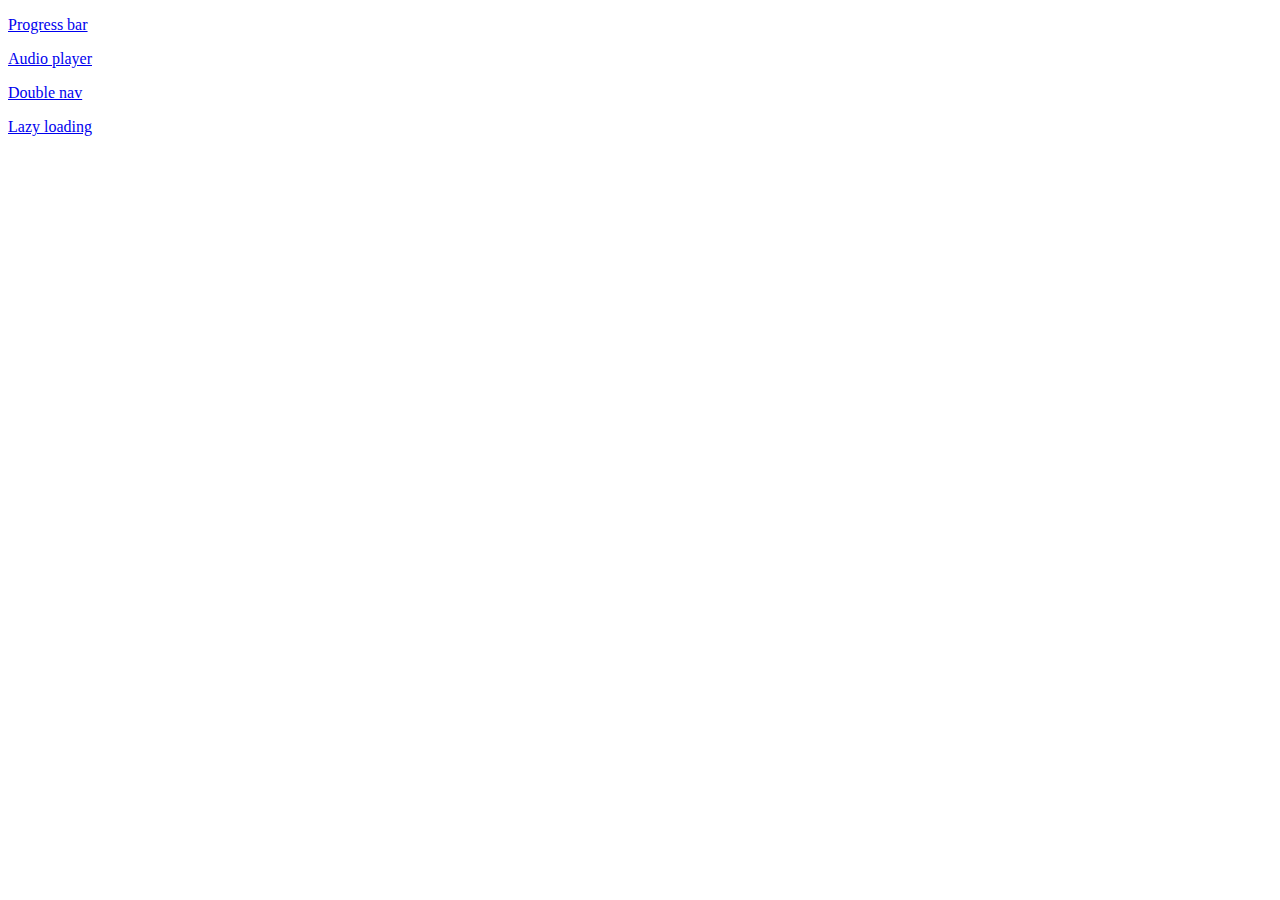
<file: index.html>
<!DOCTYPE html>
<html lang="en">
<head>
  <meta charset="UTF-8">
  <meta http-equiv="X-UA-Compatible" content="IE=edge">
  <meta name="viewport" content="width=device-width, initial-scale=1.0">
  <title>Document</title>
  <style>

    a {
      margin-top: 1rem;
      display: block;
    }

  </style>
</head>
<body>

  <a href="./progress-bar/index.html">Progress bar</a>
  <a href="./audio-player/index.html">Audio player</a>  
  <a href="./double-nav/index.html">Double nav</a>  
  <a href="./lazy-load/index.html">Lazy loading</a>  
</body>
</html>
</file>
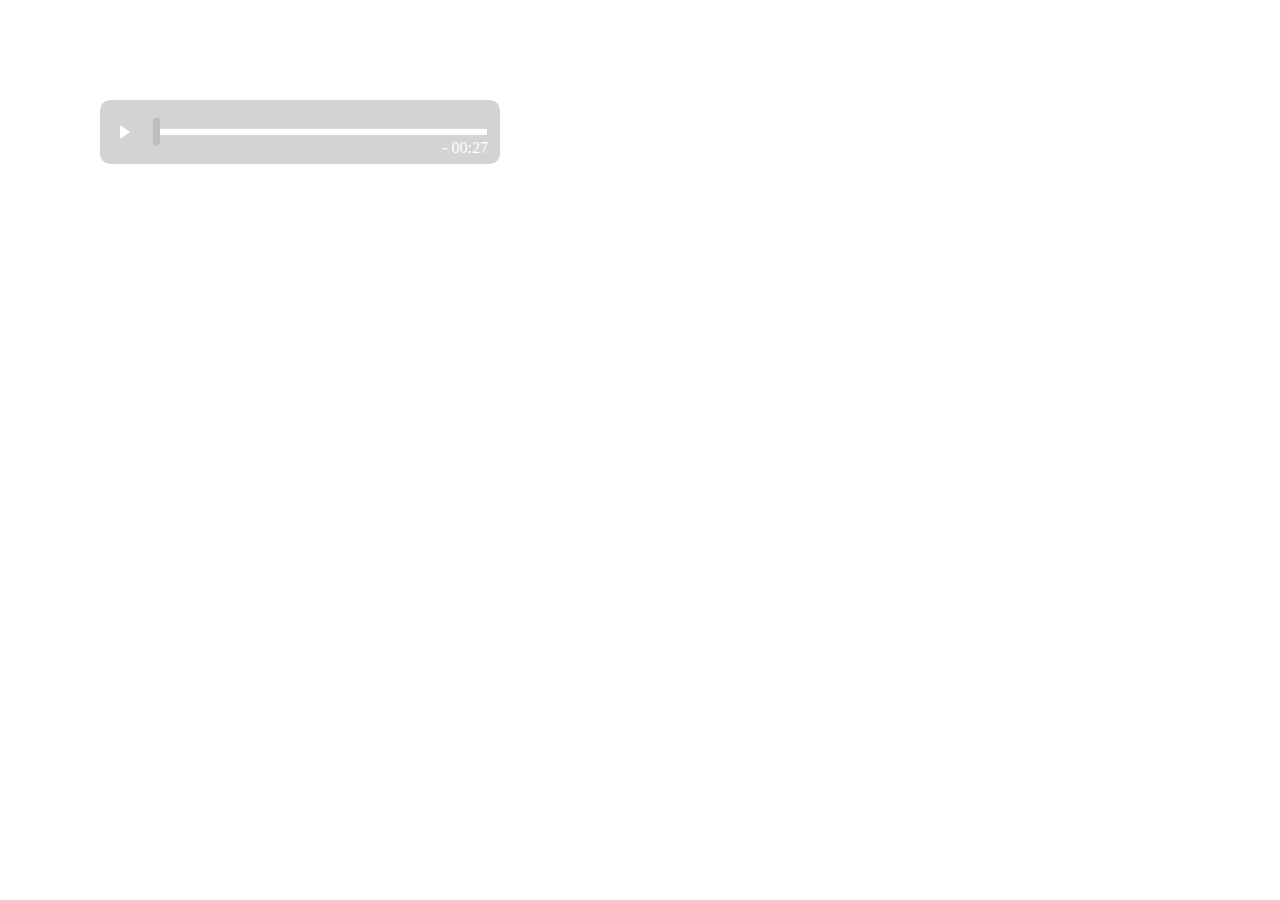
<file: audio-player/index.html>
<!DOCTYPE html>
<html lang="en">
<head>
  <meta charset="UTF-8">
  <meta http-equiv="X-UA-Compatible" content="IE=edge">
  <meta name="viewport" content="width=device-width, initial-scale=1.0">
  <title>Audio player</title>
  <link rel="stylesheet" href="./audio-palyer.css">
</head>
<body>

  <section class="audio">
    <audio controls>
        <source src="./sample.mp3"  type="audio/mp3">
    </audio>
    <div class="audio-player" data-url="./sample.mp3">
        <div class="timeline">
            <div class="progress"></div>
        </div>
        <div class="controls">
            <div class="play-container">
                <div class="toggle-play play">
                </div>
            </div>
            <div class="time">
                <span>-</span><div class="current"></div>
            </div>
        </div>
    </div>
  </section>

  <script src="./audio-player.js"></script>
</body>
</html>
</file>
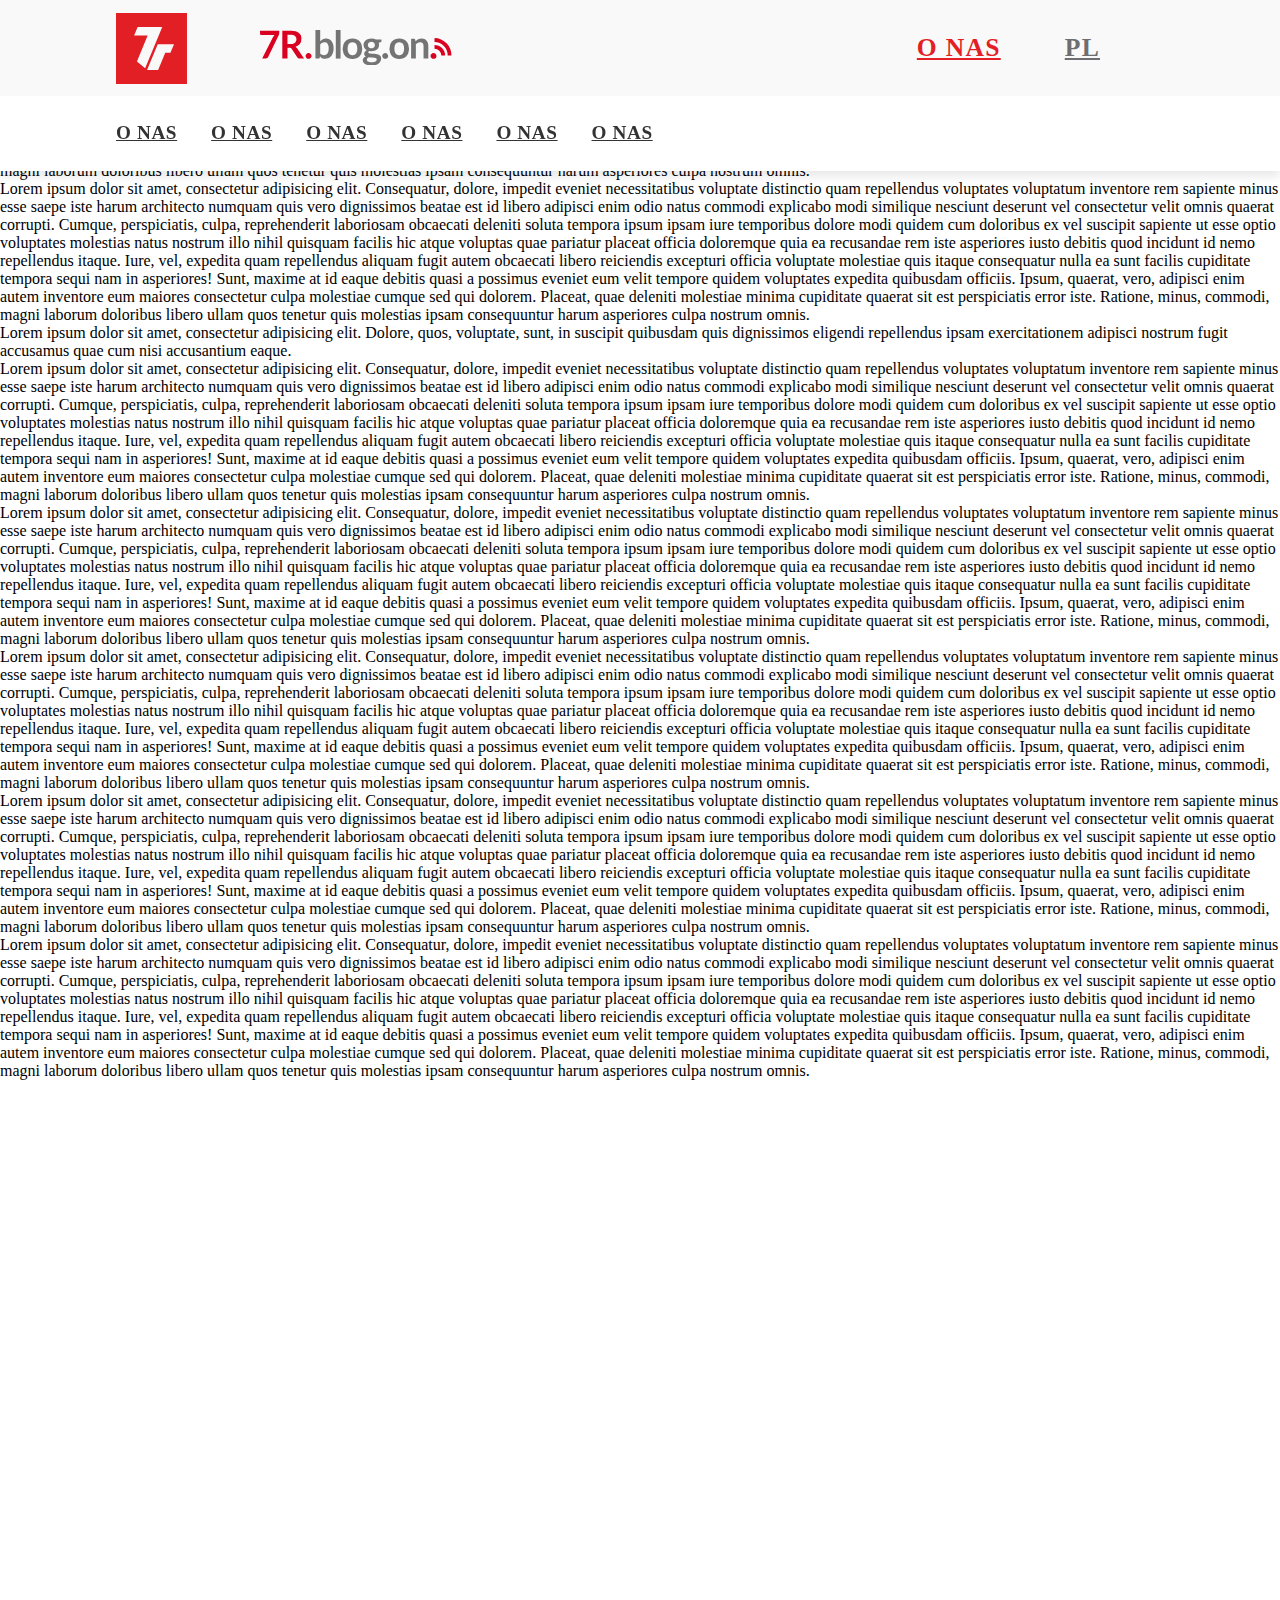
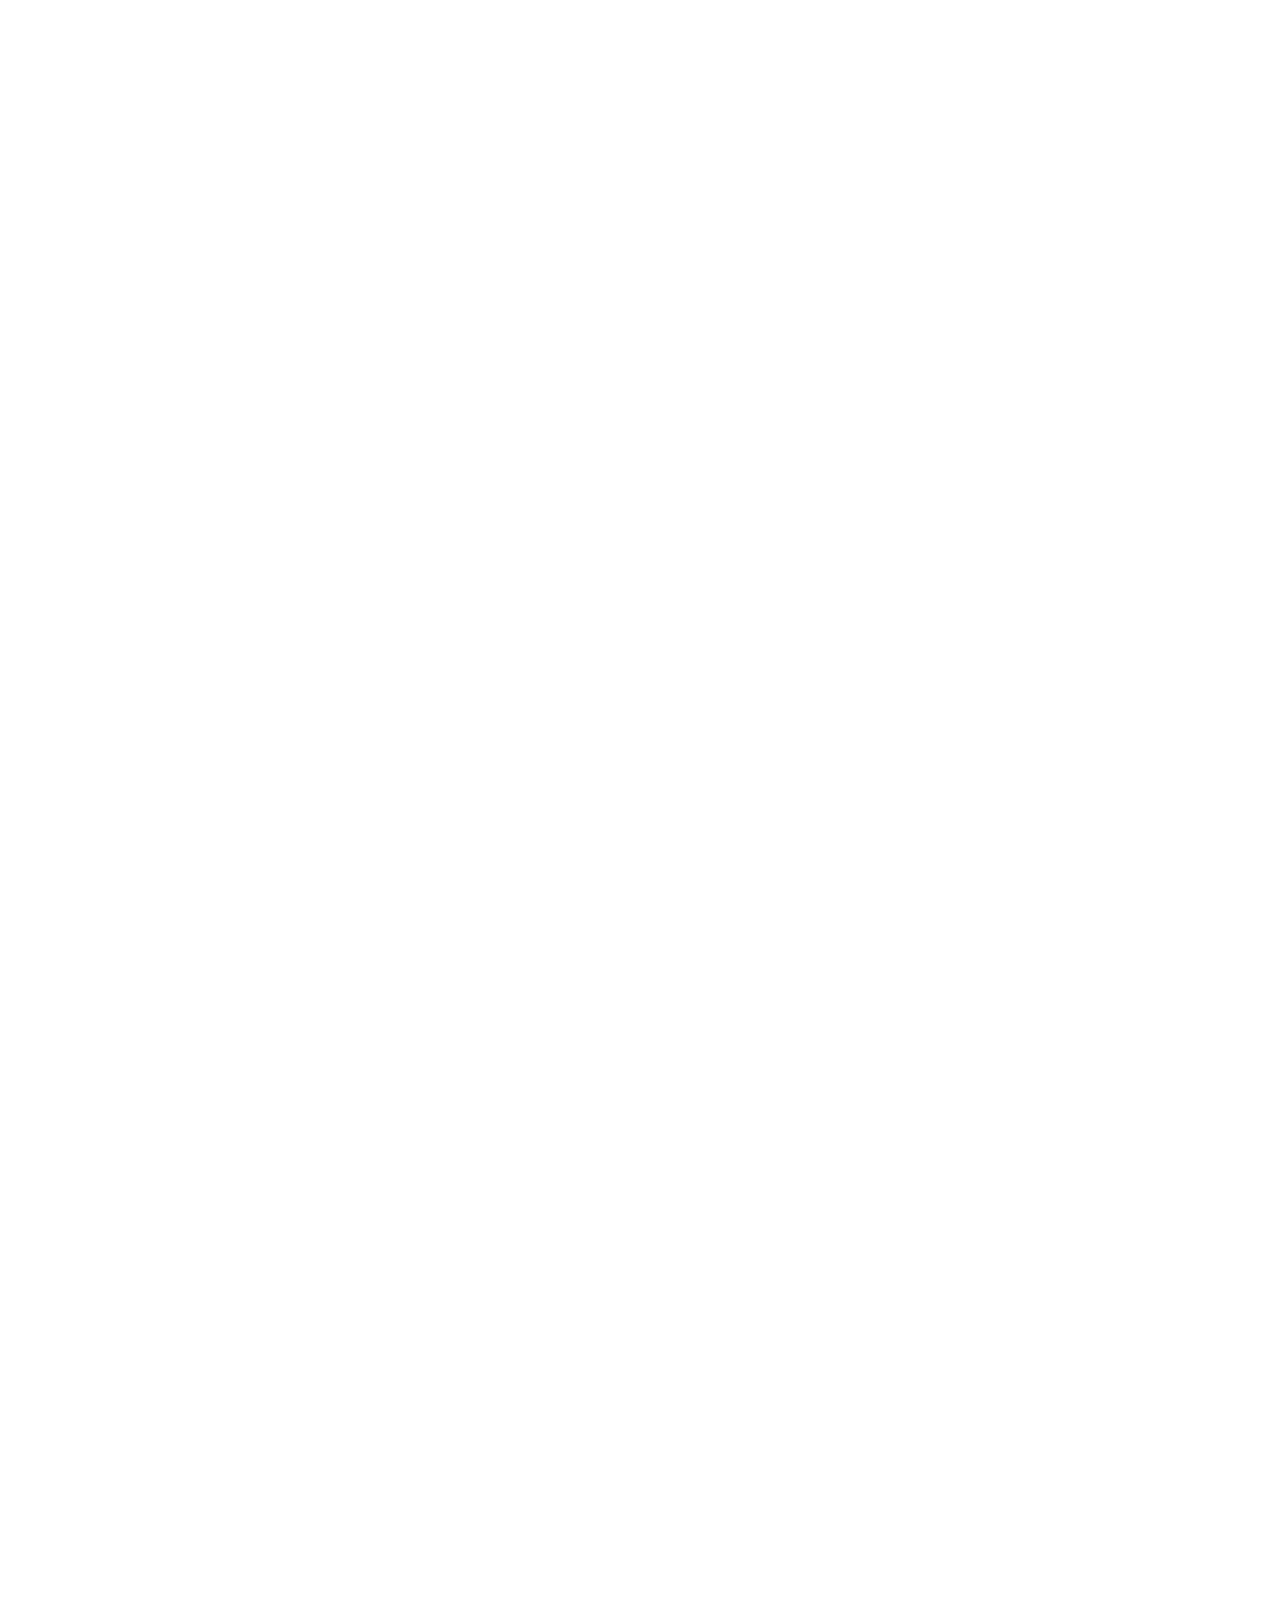
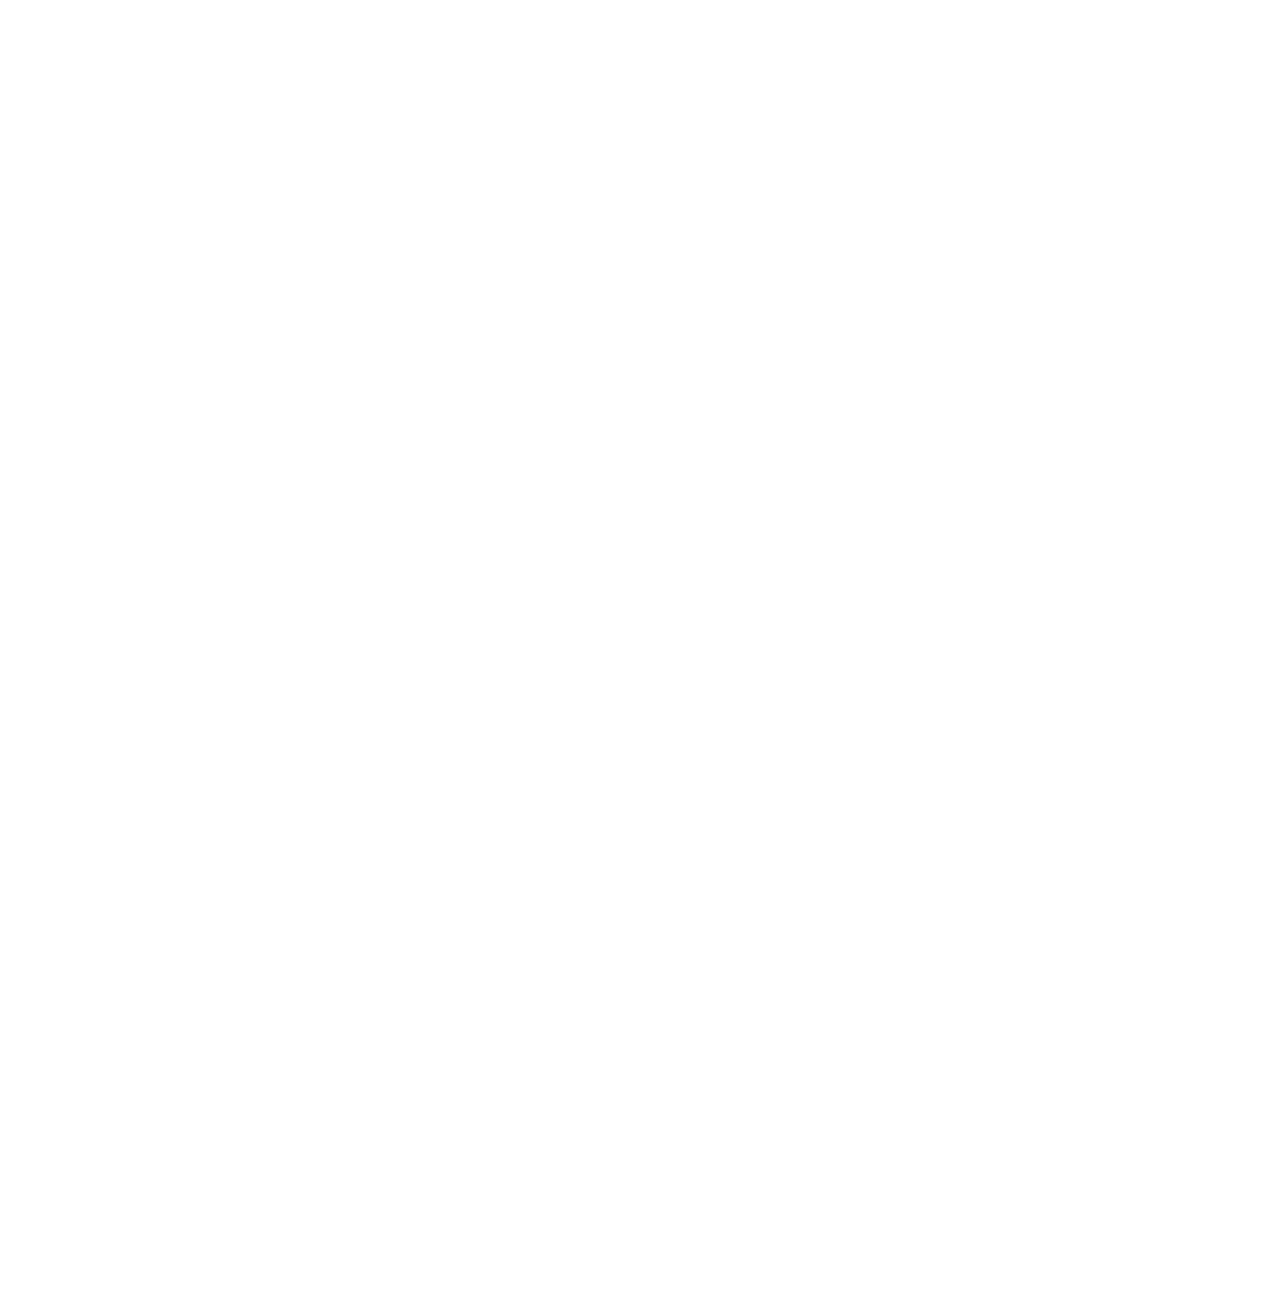
<file: double-nav/index.html>
<!doctype html>
<html lang="en" class="no-js">
<head>
	<meta charset="UTF-8">
	<meta name="viewport" content="width=device-width, initial-scale=1">

	<link href="https://fonts.googleapis.com/css?family=David+Libre|Hind:400,700" rel="stylesheet">

	<link rel="stylesheet" href="./header.css">
	
	<title>Double nav</title>
</head>
<body>
	<header class="header">
    <div class="container">
        <div class="header__content">
						<a href="/" class="header__logo">
								<svg xmlns="http://www.w3.org/2000/svg" width="70.999" height="71" viewBox="0 0 70.999 71">
										<defs>
												<style>.alogo {
																fill: #e31f26;
														}</style>
										</defs>
										<path class="alogo"
													d="M71,71H0V0H71V71ZM41.741,31.138,31.068,56.985H42.135l7.123-17.216h5.174l3.573-8.631ZM21.671,13.922,18.1,22.53h13.55l-10.7,25.848,8.19,6.984,17.123-41.44Z"/>
								</svg>
						</a>
						<a href="/" class="header__logo--blog">
								<svg xmlns="http://www.w3.org/2000/svg" width="191.516" height="35.546" viewBox="0 0 191.516 35.546">
										<g id="Group_6278" data-name="Group 6278" transform="translate(-508.5 -9048.5)">
												<g id="Group_5605" data-name="Group 5605" transform="translate(508.5 9048.5)">
												<g id="Group_5604" data-name="Group 5604" transform="translate(0 0)">
														<path id="Path_983" data-name="Path 983" d="M230.943,472.815v2.06a4.744,4.744,0,0,1-.192,1.491,7.578,7.578,0,0,1-.385.953L219.82,499.026a3.241,3.241,0,0,1-.924,1.146,2.5,2.5,0,0,1-1.6.471h-3.445l10.757-21.265q.366-.655.722-1.2a9.011,9.011,0,0,1,.8-1.047H212.816a1.12,1.12,0,0,1-1.1-1.1v-3.214Z" transform="translate(-211.718 -472.045)" fill="#d90020"/>
														<path id="Path_984" data-name="Path 984" d="M253.364,500.643h-4.677a2.052,2.052,0,0,1-1.924-1.038l-5.85-8.911a2.053,2.053,0,0,0-.722-.712,2.532,2.532,0,0,0-1.165-.211h-2.213v10.873h-5.177V472.815h8.487a17.627,17.627,0,0,1,4.859.587,9.312,9.312,0,0,1,3.33,1.646,6.43,6.43,0,0,1,1.914,2.53,8.79,8.79,0,0,1,.2,5.9,7.7,7.7,0,0,1-1.193,2.271,8.067,8.067,0,0,1-1.925,1.79,9.646,9.646,0,0,1-2.607,1.212,5.1,5.1,0,0,1,.924.684,4.893,4.893,0,0,1,.77.933Zm-13.317-14.588a8.012,8.012,0,0,0,2.55-.365,4.924,4.924,0,0,0,1.79-1.01,4.047,4.047,0,0,0,1.048-1.529,5.282,5.282,0,0,0,.347-1.945,3.955,3.955,0,0,0-1.4-3.253,6.672,6.672,0,0,0-4.263-1.134h-3.311v9.236Z" transform="translate(-209.352 -472.045)" fill="#d90020"/>
														<path id="Path_985" data-name="Path 985" d="M252.468,495.657a2.939,2.939,0,0,1,.221-1.135,2.781,2.781,0,0,1,.605-.923,2.944,2.944,0,0,1,2.079-.847,2.82,2.82,0,0,1,1.145.23,3.051,3.051,0,0,1,.924.616,2.888,2.888,0,0,1,0,4.117,2.886,2.886,0,0,1-.924.606,2.931,2.931,0,0,1-1.145.223,3,3,0,0,1-1.155-.223,2.737,2.737,0,0,1-1.529-1.519A2.917,2.917,0,0,1,252.468,495.657Z" transform="translate(-206.877 -469.677)" fill="#d90020"/>
														<path id="Path_986" data-name="Path 986" d="M266.01,483.4a9.794,9.794,0,0,1,2.647-1.991,7.2,7.2,0,0,1,3.32-.741,6.941,6.941,0,0,1,3.089.673,6.621,6.621,0,0,1,2.347,1.934,9.077,9.077,0,0,1,1.491,3.05,14.4,14.4,0,0,1,.52,4.022,14.958,14.958,0,0,1-.6,4.368,10.009,10.009,0,0,1-1.7,3.359,7.59,7.59,0,0,1-6.13,2.935,7.074,7.074,0,0,1-1.674-.182,6.22,6.22,0,0,1-1.385-.51,5.485,5.485,0,0,1-1.165-.8,9.667,9.667,0,0,1-1.01-1.048l-.211,1.328a1.2,1.2,0,0,1-.395.711,1.223,1.223,0,0,1-.76.211h-3.137v-28.6h4.753Zm0,12.2a4.694,4.694,0,0,0,1.762,1.386,5.1,5.1,0,0,0,2.01.4,4.75,4.75,0,0,0,1.972-.395,3.75,3.75,0,0,0,1.491-1.232,6.07,6.07,0,0,0,.943-2.136,12.873,12.873,0,0,0,.327-3.108,8.02,8.02,0,0,0-1.077-4.706,3.622,3.622,0,0,0-3.1-1.453,4.481,4.481,0,0,0-2.386.625,7.811,7.811,0,0,0-1.944,1.761Z" transform="translate(-205.833 -472.127)" fill="#757474"/>
														<path id="Path_987" data-name="Path 987" d="M284.209,472.127v28.6h-4.753v-28.6Z" transform="translate(-203.67 -472.127)" fill="#757474"/>
														<path id="Path_988" data-name="Path 988" d="M295.426,479.765a10.769,10.769,0,0,1,3.993.712,8.763,8.763,0,0,1,3.08,2.021,8.872,8.872,0,0,1,1.971,3.2,13.189,13.189,0,0,1,0,8.448,9.057,9.057,0,0,1-1.971,3.213,8.618,8.618,0,0,1-3.08,2.041,10.771,10.771,0,0,1-3.993.712,10.9,10.9,0,0,1-4.022-.712,8.587,8.587,0,0,1-3.089-2.041,9.179,9.179,0,0,1-1.982-3.213,13.049,13.049,0,0,1,0-8.448,8.989,8.989,0,0,1,1.982-3.2,8.731,8.731,0,0,1,3.089-2.021A10.9,10.9,0,0,1,295.426,479.765Zm0,16.686a4.181,4.181,0,0,0,3.647-1.656,8.3,8.3,0,0,0,1.184-4.85,8.392,8.392,0,0,0-1.184-4.868,4.163,4.163,0,0,0-3.647-1.675,4.246,4.246,0,0,0-3.7,1.684,8.293,8.293,0,0,0-1.2,4.859,8.2,8.2,0,0,0,1.2,4.84A4.262,4.262,0,0,0,295.426,496.451Z" transform="translate(-202.937 -471.22)" fill="#757474"/>
														<path id="Path_989" data-name="Path 989" d="M322.3,480.75v1.771q0,.846-1.021,1.038l-1.77.327a6.014,6.014,0,0,1,.4,2.233,5.794,5.794,0,0,1-2.214,4.658,7.607,7.607,0,0,1-2.453,1.28,9.947,9.947,0,0,1-3.051.452,10.6,10.6,0,0,1-1.115-.057c-.359-.039-.712-.09-1.058-.154q-.925.559-.924,1.251a.921.921,0,0,0,.548.875,4.49,4.49,0,0,0,1.453.395,20.319,20.319,0,0,0,2.06.144q1.155.029,2.366.125a18.929,18.929,0,0,1,2.367.337,6.922,6.922,0,0,1,2.06.761A4.037,4.037,0,0,1,321.4,497.6a4.35,4.35,0,0,1,.548,2.3,5.415,5.415,0,0,1-.644,2.541,6.848,6.848,0,0,1-1.867,2.194,9.735,9.735,0,0,1-3,1.548,12.868,12.868,0,0,1-4.051.587,15.419,15.419,0,0,1-3.887-.433,9.254,9.254,0,0,1-2.752-1.155,4.973,4.973,0,0,1-1.636-1.665,3.891,3.891,0,0,1-.539-1.963,3.343,3.343,0,0,1,.837-2.318,5.788,5.788,0,0,1,2.3-1.491,3.311,3.311,0,0,1-1.251-1.078A3.065,3.065,0,0,1,305,494.9a2.8,2.8,0,0,1,.162-.914,3.925,3.925,0,0,1,.482-.933,4.531,4.531,0,0,1,.8-.876,5.505,5.505,0,0,1,1.134-.742,6.222,6.222,0,0,1-2.357-2.155,5.746,5.746,0,0,1-.857-3.156,5.853,5.853,0,0,1,.588-2.646,5.924,5.924,0,0,1,1.636-2.021,7.461,7.461,0,0,1,2.481-1.28,11.167,11.167,0,0,1,5.513-.182,8.077,8.077,0,0,1,2.04.76Zm-4.735,19.956a1.315,1.315,0,0,0-.346-.942,2.283,2.283,0,0,0-.944-.567,6.893,6.893,0,0,0-1.4-.3q-.8-.1-1.694-.146t-1.847-.086q-.953-.037-1.856-.153a4.481,4.481,0,0,0-1.281,1.038,2.122,2.122,0,0,0-.49,1.387,1.917,1.917,0,0,0,.26.971,2.168,2.168,0,0,0,.827.78,4.936,4.936,0,0,0,1.474.509,11.37,11.37,0,0,0,2.212.183,11.246,11.246,0,0,0,2.291-.2,5.545,5.545,0,0,0,1.588-.558,2.4,2.4,0,0,0,.913-.846A2.064,2.064,0,0,0,317.563,500.707Zm-5.37-11.237a4.459,4.459,0,0,0,1.54-.242,3.032,3.032,0,0,0,1.089-.663,2.739,2.739,0,0,0,.653-1.02,3.734,3.734,0,0,0,.222-1.309,3.1,3.1,0,0,0-.875-2.318,4.455,4.455,0,0,0-5.254,0,3.089,3.089,0,0,0-.877,2.318,3.676,3.676,0,0,0,.223,1.29,2.822,2.822,0,0,0,.655,1.029,2.93,2.93,0,0,0,1.1.673A4.489,4.489,0,0,0,312.193,489.469Z" transform="translate(-200.806 -471.224)" fill="#757474"/>
														<path id="Path_990" data-name="Path 990" d="M321,495.657a2.978,2.978,0,0,1,.22-1.135,2.8,2.8,0,0,1,.606-.923,2.949,2.949,0,0,1,2.08-.847,2.827,2.827,0,0,1,1.144.23,3.057,3.057,0,0,1,.923.616,2.831,2.831,0,0,1,.627.923,2.872,2.872,0,0,1-1.55,3.8,2.938,2.938,0,0,1-1.144.223,3,3,0,0,1-1.155-.223,2.763,2.763,0,0,1-.925-.606,2.814,2.814,0,0,1-.606-.913A2.956,2.956,0,0,1,321,495.657Z" transform="translate(-198.735 -469.677)" fill="#757474"/>
														<path id="Path_991" data-name="Path 991" d="M337.259,479.765a10.774,10.774,0,0,1,3.993.712,8.758,8.758,0,0,1,3.079,2.021,8.857,8.857,0,0,1,1.972,3.2,13.208,13.208,0,0,1,0,8.448,9.042,9.042,0,0,1-1.972,3.213,8.613,8.613,0,0,1-3.079,2.041,10.776,10.776,0,0,1-3.993.712,10.9,10.9,0,0,1-4.023-.712,8.594,8.594,0,0,1-3.089-2.041,9.191,9.191,0,0,1-1.981-3.213,13.049,13.049,0,0,1,0-8.448,9,9,0,0,1,1.981-3.2,8.738,8.738,0,0,1,3.089-2.021A10.9,10.9,0,0,1,337.259,479.765Zm0,16.686a4.182,4.182,0,0,0,3.647-1.656,8.3,8.3,0,0,0,1.183-4.85,8.392,8.392,0,0,0-1.183-4.868,4.164,4.164,0,0,0-3.647-1.675,4.248,4.248,0,0,0-3.705,1.684,8.292,8.292,0,0,0-1.2,4.859,8.2,8.2,0,0,0,1.2,4.84A4.264,4.264,0,0,0,337.259,496.451Z" transform="translate(-197.967 -471.22)" fill="#757474"/>
														<path id="Path_992" data-name="Path 992" d="M351.243,482.5a12.982,12.982,0,0,1,1.261-1.107,7.983,7.983,0,0,1,1.4-.866,7.861,7.861,0,0,1,1.589-.558,7.975,7.975,0,0,1,1.847-.2,7.078,7.078,0,0,1,2.867.548,5.678,5.678,0,0,1,2.088,1.54,6.789,6.789,0,0,1,1.271,2.367,10.055,10.055,0,0,1,.433,3.031v12.566h-4.754V487.251a4.247,4.247,0,0,0-.828-2.8,3.1,3.1,0,0,0-2.521-.991,4.941,4.941,0,0,0-2.309.558,8.287,8.287,0,0,0-2.04,1.52v14.279H346.8V480.073H349.7a1.168,1.168,0,0,1,1.212.866Z" transform="translate(-195.67 -471.22)" fill="#757474"/>
														<path id="Path_993" data-name="Path 993" d="M364.205,495.657a2.98,2.98,0,0,1,.22-1.135,2.8,2.8,0,0,1,.606-.923,2.949,2.949,0,0,1,2.08-.847,2.827,2.827,0,0,1,1.145.23,3.058,3.058,0,0,1,.923.616,2.832,2.832,0,0,1,.626.923,2.872,2.872,0,0,1-1.549,3.8,2.939,2.939,0,0,1-1.145.223,3,3,0,0,1-1.155-.223,2.762,2.762,0,0,1-.925-.606,2.814,2.814,0,0,1-.606-.913A2.957,2.957,0,0,1,364.205,495.657Z" transform="translate(-193.602 -469.677)" fill="#d90020"/>
												</g>
												<path id="Path_994" data-name="Path 994" d="M374.535,496.094h3.816a10.621,10.621,0,0,0-10.621-10.621v3.816A6.812,6.812,0,0,1,374.535,496.094Z" transform="translate(-193.183 -470.541)" fill="#d90020"/>
												<path id="Path_995" data-name="Path 995" d="M380.884,496.817H384.7a17.2,17.2,0,0,0-16.97-17.428v3.816A13.4,13.4,0,0,1,380.884,496.817Z" transform="translate(-193.183 -471.264)" fill="#d90020"/>
												</g>
										</g>
								</svg>
						</a>
						<a href="/" class="header__logo--blog-desktop ">
								<svg xmlns="http://www.w3.org/2000/svg" width="28.346" height="30.999" viewBox="0 0 28.346 30.999">
										<path id="Union_98" data-name="Union 98" d="M9.212,31l7.581-18.606H28.345l-2.538,6.213H22.132L17.073,31ZM2.027,24.8,9.624,6.2H0L2.538,0H20.006L7.844,29.83Z" fill="#e31f26"/>
								</svg>
						</a>
            <nav class="nav">
                <ul class="nav__content">
										<li class="nav__item"><a href="#">O nas</a></li>
										<li class="nav__item"><a href="#">O nas</a></li>
										<li class="nav__item"><a href="#">O nas</a></li>
										<li class="nav__item"><a href="#">O nas</a></li>

                    <li class="nav__item nav__item--mobile always-hover">
                        <a href="#">O nas</a>
                    </li>
                </ul>
            </nav>

						<div class="header__settings">
								<nav class="settings-nav">
										<a class="always-hover settings-nav__item--table"
												href="#">
												O nas
										</a>
								</nav>
								<a href="/" class="language-switcher">PL</a>
						</div>
        </div>
    </div>
</header>
<header class="header--blog">
	<div class="container">
			<div class="nav">
					<a href="#" class="nav__logo">
							<svg xmlns="http://www.w3.org/2000/svg" width="191.516" height="35.546" viewBox="0 0 191.516 35.546">
									<g id="Group_6278" data-name="Group 6278" transform="translate(-508.5 -9048.5)">
											<g id="Group_5605" data-name="Group 5605" transform="translate(508.5 9048.5)">
													<g id="Group_5604" data-name="Group 5604" transform="translate(0 0)">
															<path id="Path_983" data-name="Path 983" d="M230.943,472.815v2.06a4.744,4.744,0,0,1-.192,1.491,7.578,7.578,0,0,1-.385.953L219.82,499.026a3.241,3.241,0,0,1-.924,1.146,2.5,2.5,0,0,1-1.6.471h-3.445l10.757-21.265q.366-.655.722-1.2a9.011,9.011,0,0,1,.8-1.047H212.816a1.12,1.12,0,0,1-1.1-1.1v-3.214Z" transform="translate(-211.718 -472.045)" fill="#d90020"/>
															<path id="Path_984" data-name="Path 984" d="M253.364,500.643h-4.677a2.052,2.052,0,0,1-1.924-1.038l-5.85-8.911a2.053,2.053,0,0,0-.722-.712,2.532,2.532,0,0,0-1.165-.211h-2.213v10.873h-5.177V472.815h8.487a17.627,17.627,0,0,1,4.859.587,9.312,9.312,0,0,1,3.33,1.646,6.43,6.43,0,0,1,1.914,2.53,8.79,8.79,0,0,1,.2,5.9,7.7,7.7,0,0,1-1.193,2.271,8.067,8.067,0,0,1-1.925,1.79,9.646,9.646,0,0,1-2.607,1.212,5.1,5.1,0,0,1,.924.684,4.893,4.893,0,0,1,.77.933Zm-13.317-14.588a8.012,8.012,0,0,0,2.55-.365,4.924,4.924,0,0,0,1.79-1.01,4.047,4.047,0,0,0,1.048-1.529,5.282,5.282,0,0,0,.347-1.945,3.955,3.955,0,0,0-1.4-3.253,6.672,6.672,0,0,0-4.263-1.134h-3.311v9.236Z" transform="translate(-209.352 -472.045)" fill="#d90020"/>
															<path id="Path_985" data-name="Path 985" d="M252.468,495.657a2.939,2.939,0,0,1,.221-1.135,2.781,2.781,0,0,1,.605-.923,2.944,2.944,0,0,1,2.079-.847,2.82,2.82,0,0,1,1.145.23,3.051,3.051,0,0,1,.924.616,2.888,2.888,0,0,1,0,4.117,2.886,2.886,0,0,1-.924.606,2.931,2.931,0,0,1-1.145.223,3,3,0,0,1-1.155-.223,2.737,2.737,0,0,1-1.529-1.519A2.917,2.917,0,0,1,252.468,495.657Z" transform="translate(-206.877 -469.677)" fill="#d90020"/>
															<path id="Path_986" data-name="Path 986" d="M266.01,483.4a9.794,9.794,0,0,1,2.647-1.991,7.2,7.2,0,0,1,3.32-.741,6.941,6.941,0,0,1,3.089.673,6.621,6.621,0,0,1,2.347,1.934,9.077,9.077,0,0,1,1.491,3.05,14.4,14.4,0,0,1,.52,4.022,14.958,14.958,0,0,1-.6,4.368,10.009,10.009,0,0,1-1.7,3.359,7.59,7.59,0,0,1-6.13,2.935,7.074,7.074,0,0,1-1.674-.182,6.22,6.22,0,0,1-1.385-.51,5.485,5.485,0,0,1-1.165-.8,9.667,9.667,0,0,1-1.01-1.048l-.211,1.328a1.2,1.2,0,0,1-.395.711,1.223,1.223,0,0,1-.76.211h-3.137v-28.6h4.753Zm0,12.2a4.694,4.694,0,0,0,1.762,1.386,5.1,5.1,0,0,0,2.01.4,4.75,4.75,0,0,0,1.972-.395,3.75,3.75,0,0,0,1.491-1.232,6.07,6.07,0,0,0,.943-2.136,12.873,12.873,0,0,0,.327-3.108,8.02,8.02,0,0,0-1.077-4.706,3.622,3.622,0,0,0-3.1-1.453,4.481,4.481,0,0,0-2.386.625,7.811,7.811,0,0,0-1.944,1.761Z" transform="translate(-205.833 -472.127)" fill="#757474"/>
															<path id="Path_987" data-name="Path 987" d="M284.209,472.127v28.6h-4.753v-28.6Z" transform="translate(-203.67 -472.127)" fill="#757474"/>
															<path id="Path_988" data-name="Path 988" d="M295.426,479.765a10.769,10.769,0,0,1,3.993.712,8.763,8.763,0,0,1,3.08,2.021,8.872,8.872,0,0,1,1.971,3.2,13.189,13.189,0,0,1,0,8.448,9.057,9.057,0,0,1-1.971,3.213,8.618,8.618,0,0,1-3.08,2.041,10.771,10.771,0,0,1-3.993.712,10.9,10.9,0,0,1-4.022-.712,8.587,8.587,0,0,1-3.089-2.041,9.179,9.179,0,0,1-1.982-3.213,13.049,13.049,0,0,1,0-8.448,8.989,8.989,0,0,1,1.982-3.2,8.731,8.731,0,0,1,3.089-2.021A10.9,10.9,0,0,1,295.426,479.765Zm0,16.686a4.181,4.181,0,0,0,3.647-1.656,8.3,8.3,0,0,0,1.184-4.85,8.392,8.392,0,0,0-1.184-4.868,4.163,4.163,0,0,0-3.647-1.675,4.246,4.246,0,0,0-3.7,1.684,8.293,8.293,0,0,0-1.2,4.859,8.2,8.2,0,0,0,1.2,4.84A4.262,4.262,0,0,0,295.426,496.451Z" transform="translate(-202.937 -471.22)" fill="#757474"/>
															<path id="Path_989" data-name="Path 989" d="M322.3,480.75v1.771q0,.846-1.021,1.038l-1.77.327a6.014,6.014,0,0,1,.4,2.233,5.794,5.794,0,0,1-2.214,4.658,7.607,7.607,0,0,1-2.453,1.28,9.947,9.947,0,0,1-3.051.452,10.6,10.6,0,0,1-1.115-.057c-.359-.039-.712-.09-1.058-.154q-.925.559-.924,1.251a.921.921,0,0,0,.548.875,4.49,4.49,0,0,0,1.453.395,20.319,20.319,0,0,0,2.06.144q1.155.029,2.366.125a18.929,18.929,0,0,1,2.367.337,6.922,6.922,0,0,1,2.06.761A4.037,4.037,0,0,1,321.4,497.6a4.35,4.35,0,0,1,.548,2.3,5.415,5.415,0,0,1-.644,2.541,6.848,6.848,0,0,1-1.867,2.194,9.735,9.735,0,0,1-3,1.548,12.868,12.868,0,0,1-4.051.587,15.419,15.419,0,0,1-3.887-.433,9.254,9.254,0,0,1-2.752-1.155,4.973,4.973,0,0,1-1.636-1.665,3.891,3.891,0,0,1-.539-1.963,3.343,3.343,0,0,1,.837-2.318,5.788,5.788,0,0,1,2.3-1.491,3.311,3.311,0,0,1-1.251-1.078A3.065,3.065,0,0,1,305,494.9a2.8,2.8,0,0,1,.162-.914,3.925,3.925,0,0,1,.482-.933,4.531,4.531,0,0,1,.8-.876,5.505,5.505,0,0,1,1.134-.742,6.222,6.222,0,0,1-2.357-2.155,5.746,5.746,0,0,1-.857-3.156,5.853,5.853,0,0,1,.588-2.646,5.924,5.924,0,0,1,1.636-2.021,7.461,7.461,0,0,1,2.481-1.28,11.167,11.167,0,0,1,5.513-.182,8.077,8.077,0,0,1,2.04.76Zm-4.735,19.956a1.315,1.315,0,0,0-.346-.942,2.283,2.283,0,0,0-.944-.567,6.893,6.893,0,0,0-1.4-.3q-.8-.1-1.694-.146t-1.847-.086q-.953-.037-1.856-.153a4.481,4.481,0,0,0-1.281,1.038,2.122,2.122,0,0,0-.49,1.387,1.917,1.917,0,0,0,.26.971,2.168,2.168,0,0,0,.827.78,4.936,4.936,0,0,0,1.474.509,11.37,11.37,0,0,0,2.212.183,11.246,11.246,0,0,0,2.291-.2,5.545,5.545,0,0,0,1.588-.558,2.4,2.4,0,0,0,.913-.846A2.064,2.064,0,0,0,317.563,500.707Zm-5.37-11.237a4.459,4.459,0,0,0,1.54-.242,3.032,3.032,0,0,0,1.089-.663,2.739,2.739,0,0,0,.653-1.02,3.734,3.734,0,0,0,.222-1.309,3.1,3.1,0,0,0-.875-2.318,4.455,4.455,0,0,0-5.254,0,3.089,3.089,0,0,0-.877,2.318,3.676,3.676,0,0,0,.223,1.29,2.822,2.822,0,0,0,.655,1.029,2.93,2.93,0,0,0,1.1.673A4.489,4.489,0,0,0,312.193,489.469Z" transform="translate(-200.806 -471.224)" fill="#757474"/>
															<path id="Path_990" data-name="Path 990" d="M321,495.657a2.978,2.978,0,0,1,.22-1.135,2.8,2.8,0,0,1,.606-.923,2.949,2.949,0,0,1,2.08-.847,2.827,2.827,0,0,1,1.144.23,3.057,3.057,0,0,1,.923.616,2.831,2.831,0,0,1,.627.923,2.872,2.872,0,0,1-1.55,3.8,2.938,2.938,0,0,1-1.144.223,3,3,0,0,1-1.155-.223,2.763,2.763,0,0,1-.925-.606,2.814,2.814,0,0,1-.606-.913A2.956,2.956,0,0,1,321,495.657Z" transform="translate(-198.735 -469.677)" fill="#757474"/>
															<path id="Path_991" data-name="Path 991" d="M337.259,479.765a10.774,10.774,0,0,1,3.993.712,8.758,8.758,0,0,1,3.079,2.021,8.857,8.857,0,0,1,1.972,3.2,13.208,13.208,0,0,1,0,8.448,9.042,9.042,0,0,1-1.972,3.213,8.613,8.613,0,0,1-3.079,2.041,10.776,10.776,0,0,1-3.993.712,10.9,10.9,0,0,1-4.023-.712,8.594,8.594,0,0,1-3.089-2.041,9.191,9.191,0,0,1-1.981-3.213,13.049,13.049,0,0,1,0-8.448,9,9,0,0,1,1.981-3.2,8.738,8.738,0,0,1,3.089-2.021A10.9,10.9,0,0,1,337.259,479.765Zm0,16.686a4.182,4.182,0,0,0,3.647-1.656,8.3,8.3,0,0,0,1.183-4.85,8.392,8.392,0,0,0-1.183-4.868,4.164,4.164,0,0,0-3.647-1.675,4.248,4.248,0,0,0-3.705,1.684,8.292,8.292,0,0,0-1.2,4.859,8.2,8.2,0,0,0,1.2,4.84A4.264,4.264,0,0,0,337.259,496.451Z" transform="translate(-197.967 -471.22)" fill="#757474"/>
															<path id="Path_992" data-name="Path 992" d="M351.243,482.5a12.982,12.982,0,0,1,1.261-1.107,7.983,7.983,0,0,1,1.4-.866,7.861,7.861,0,0,1,1.589-.558,7.975,7.975,0,0,1,1.847-.2,7.078,7.078,0,0,1,2.867.548,5.678,5.678,0,0,1,2.088,1.54,6.789,6.789,0,0,1,1.271,2.367,10.055,10.055,0,0,1,.433,3.031v12.566h-4.754V487.251a4.247,4.247,0,0,0-.828-2.8,3.1,3.1,0,0,0-2.521-.991,4.941,4.941,0,0,0-2.309.558,8.287,8.287,0,0,0-2.04,1.52v14.279H346.8V480.073H349.7a1.168,1.168,0,0,1,1.212.866Z" transform="translate(-195.67 -471.22)" fill="#757474"/>
															<path id="Path_993" data-name="Path 993" d="M364.205,495.657a2.98,2.98,0,0,1,.22-1.135,2.8,2.8,0,0,1,.606-.923,2.949,2.949,0,0,1,2.08-.847,2.827,2.827,0,0,1,1.145.23,3.058,3.058,0,0,1,.923.616,2.832,2.832,0,0,1,.626.923,2.872,2.872,0,0,1-1.549,3.8,2.939,2.939,0,0,1-1.145.223,3,3,0,0,1-1.155-.223,2.762,2.762,0,0,1-.925-.606,2.814,2.814,0,0,1-.606-.913A2.957,2.957,0,0,1,364.205,495.657Z" transform="translate(-193.602 -469.677)" fill="#d90020"/>
													</g>
													<path id="Path_994" data-name="Path 994" d="M374.535,496.094h3.816a10.621,10.621,0,0,0-10.621-10.621v3.816A6.812,6.812,0,0,1,374.535,496.094Z" transform="translate(-193.183 -470.541)" fill="#d90020"/>
													<path id="Path_995" data-name="Path 995" d="M380.884,496.817H384.7a17.2,17.2,0,0,0-16.97-17.428v3.816A13.4,13.4,0,0,1,380.884,496.817Z" transform="translate(-193.183 -471.264)" fill="#d90020"/>
											</g>
									</g>
							</svg>
					</a>
					<div class="swiper">
							<ul class="nav__list swiper-wrapper">
								<a class="swiper-slide" href="#">O nas</a>
								<a class="swiper-slide" href="#">O nas</a>
								<a class="swiper-slide" href="#">O nas</a>
								<a class="swiper-slide" href="#">O nas</a>
								<a class="swiper-slide" href="#">O nas</a>
								<a class="swiper-slide" href="#">O nas</a>
							</ul>
					</div>
			</div>
	</div>
</header>

<main class="cd-main-content sub-nav">
	<div>
		<p>
			Lorem ipsum dolor sit amet, consectetur adipisicing elit. Dolore, quos, voluptate, sunt, in suscipit quibusdam quis dignissimos eligendi repellendus ipsam exercitationem adipisci nostrum fugit accusamus quae cum nisi accusantium eaque.
		</p>

		<p>
			Lorem ipsum dolor sit amet, consectetur adipisicing elit. Consequatur, dolore, impedit eveniet necessitatibus voluptate distinctio quam repellendus voluptates voluptatum inventore rem sapiente minus esse saepe iste harum architecto numquam quis vero dignissimos beatae est id libero adipisci enim odio natus commodi explicabo modi similique nesciunt deserunt vel consectetur velit omnis quaerat corrupti. Cumque, perspiciatis, culpa, reprehenderit laboriosam obcaecati deleniti soluta tempora ipsum ipsam iure temporibus dolore modi quidem cum doloribus ex vel suscipit sapiente ut esse optio voluptates molestias natus nostrum illo nihil quisquam facilis hic atque voluptas quae pariatur placeat officia doloremque quia ea recusandae rem iste asperiores iusto debitis quod incidunt id nemo repellendus itaque. Iure, vel, expedita quam repellendus aliquam fugit autem obcaecati libero reiciendis excepturi officia voluptate molestiae quis itaque consequatur nulla ea sunt facilis cupiditate tempora sequi nam in asperiores! Sunt, maxime at id eaque debitis quasi a possimus eveniet eum velit tempore quidem voluptates expedita quibusdam officiis. Ipsum, quaerat, vero, adipisci enim autem inventore eum maiores consectetur culpa molestiae cumque sed qui dolorem. Placeat, quae deleniti molestiae minima cupiditate quaerat sit est perspiciatis error iste. Ratione, minus, commodi, magni laborum doloribus libero ullam quos tenetur quis molestias ipsam consequuntur harum asperiores culpa nostrum omnis.
		</p>

		<p>
			Lorem ipsum dolor sit amet, consectetur adipisicing elit. Consequatur, dolore, impedit eveniet necessitatibus voluptate distinctio quam repellendus voluptates voluptatum inventore rem sapiente minus esse saepe iste harum architecto numquam quis vero dignissimos beatae est id libero adipisci enim odio natus commodi explicabo modi similique nesciunt deserunt vel consectetur velit omnis quaerat corrupti. Cumque, perspiciatis, culpa, reprehenderit laboriosam obcaecati deleniti soluta tempora ipsum ipsam iure temporibus dolore modi quidem cum doloribus ex vel suscipit sapiente ut esse optio voluptates molestias natus nostrum illo nihil quisquam facilis hic atque voluptas quae pariatur placeat officia doloremque quia ea recusandae rem iste asperiores iusto debitis quod incidunt id nemo repellendus itaque. Iure, vel, expedita quam repellendus aliquam fugit autem obcaecati libero reiciendis excepturi officia voluptate molestiae quis itaque consequatur nulla ea sunt facilis cupiditate tempora sequi nam in asperiores! Sunt, maxime at id eaque debitis quasi a possimus eveniet eum velit tempore quidem voluptates expedita quibusdam officiis. Ipsum, quaerat, vero, adipisci enim autem inventore eum maiores consectetur culpa molestiae cumque sed qui dolorem. Placeat, quae deleniti molestiae minima cupiditate quaerat sit est perspiciatis error iste. Ratione, minus, commodi, magni laborum doloribus libero ullam quos tenetur quis molestias ipsam consequuntur harum asperiores culpa nostrum omnis.
		</p>

		<p>
			Lorem ipsum dolor sit amet, consectetur adipisicing elit. Dolore, quos, voluptate, sunt, in suscipit quibusdam quis dignissimos eligendi repellendus ipsam exercitationem adipisci nostrum fugit accusamus quae cum nisi accusantium eaque.
		</p>

		<p>
			Lorem ipsum dolor sit amet, consectetur adipisicing elit. Consequatur, dolore, impedit eveniet necessitatibus voluptate distinctio quam repellendus voluptates voluptatum inventore rem sapiente minus esse saepe iste harum architecto numquam quis vero dignissimos beatae est id libero adipisci enim odio natus commodi explicabo modi similique nesciunt deserunt vel consectetur velit omnis quaerat corrupti. Cumque, perspiciatis, culpa, reprehenderit laboriosam obcaecati deleniti soluta tempora ipsum ipsam iure temporibus dolore modi quidem cum doloribus ex vel suscipit sapiente ut esse optio voluptates molestias natus nostrum illo nihil quisquam facilis hic atque voluptas quae pariatur placeat officia doloremque quia ea recusandae rem iste asperiores iusto debitis quod incidunt id nemo repellendus itaque. Iure, vel, expedita quam repellendus aliquam fugit autem obcaecati libero reiciendis excepturi officia voluptate molestiae quis itaque consequatur nulla ea sunt facilis cupiditate tempora sequi nam in asperiores! Sunt, maxime at id eaque debitis quasi a possimus eveniet eum velit tempore quidem voluptates expedita quibusdam officiis. Ipsum, quaerat, vero, adipisci enim autem inventore eum maiores consectetur culpa molestiae cumque sed qui dolorem. Placeat, quae deleniti molestiae minima cupiditate quaerat sit est perspiciatis error iste. Ratione, minus, commodi, magni laborum doloribus libero ullam quos tenetur quis molestias ipsam consequuntur harum asperiores culpa nostrum omnis.
		</p>

		<p>
			Lorem ipsum dolor sit amet, consectetur adipisicing elit. Consequatur, dolore, impedit eveniet necessitatibus voluptate distinctio quam repellendus voluptates voluptatum inventore rem sapiente minus esse saepe iste harum architecto numquam quis vero dignissimos beatae est id libero adipisci enim odio natus commodi explicabo modi similique nesciunt deserunt vel consectetur velit omnis quaerat corrupti. Cumque, perspiciatis, culpa, reprehenderit laboriosam obcaecati deleniti soluta tempora ipsum ipsam iure temporibus dolore modi quidem cum doloribus ex vel suscipit sapiente ut esse optio voluptates molestias natus nostrum illo nihil quisquam facilis hic atque voluptas quae pariatur placeat officia doloremque quia ea recusandae rem iste asperiores iusto debitis quod incidunt id nemo repellendus itaque. Iure, vel, expedita quam repellendus aliquam fugit autem obcaecati libero reiciendis excepturi officia voluptate molestiae quis itaque consequatur nulla ea sunt facilis cupiditate tempora sequi nam in asperiores! Sunt, maxime at id eaque debitis quasi a possimus eveniet eum velit tempore quidem voluptates expedita quibusdam officiis. Ipsum, quaerat, vero, adipisci enim autem inventore eum maiores consectetur culpa molestiae cumque sed qui dolorem. Placeat, quae deleniti molestiae minima cupiditate quaerat sit est perspiciatis error iste. Ratione, minus, commodi, magni laborum doloribus libero ullam quos tenetur quis molestias ipsam consequuntur harum asperiores culpa nostrum omnis.
		</p>

		<p>
			Lorem ipsum dolor sit amet, consectetur adipisicing elit. Consequatur, dolore, impedit eveniet necessitatibus voluptate distinctio quam repellendus voluptates voluptatum inventore rem sapiente minus esse saepe iste harum architecto numquam quis vero dignissimos beatae est id libero adipisci enim odio natus commodi explicabo modi similique nesciunt deserunt vel consectetur velit omnis quaerat corrupti. Cumque, perspiciatis, culpa, reprehenderit laboriosam obcaecati deleniti soluta tempora ipsum ipsam iure temporibus dolore modi quidem cum doloribus ex vel suscipit sapiente ut esse optio voluptates molestias natus nostrum illo nihil quisquam facilis hic atque voluptas quae pariatur placeat officia doloremque quia ea recusandae rem iste asperiores iusto debitis quod incidunt id nemo repellendus itaque. Iure, vel, expedita quam repellendus aliquam fugit autem obcaecati libero reiciendis excepturi officia voluptate molestiae quis itaque consequatur nulla ea sunt facilis cupiditate tempora sequi nam in asperiores! Sunt, maxime at id eaque debitis quasi a possimus eveniet eum velit tempore quidem voluptates expedita quibusdam officiis. Ipsum, quaerat, vero, adipisci enim autem inventore eum maiores consectetur culpa molestiae cumque sed qui dolorem. Placeat, quae deleniti molestiae minima cupiditate quaerat sit est perspiciatis error iste. Ratione, minus, commodi, magni laborum doloribus libero ullam quos tenetur quis molestias ipsam consequuntur harum asperiores culpa nostrum omnis.
		</p>

		<p>
			Lorem ipsum dolor sit amet, consectetur adipisicing elit. Consequatur, dolore, impedit eveniet necessitatibus voluptate distinctio quam repellendus voluptates voluptatum inventore rem sapiente minus esse saepe iste harum architecto numquam quis vero dignissimos beatae est id libero adipisci enim odio natus commodi explicabo modi similique nesciunt deserunt vel consectetur velit omnis quaerat corrupti. Cumque, perspiciatis, culpa, reprehenderit laboriosam obcaecati deleniti soluta tempora ipsum ipsam iure temporibus dolore modi quidem cum doloribus ex vel suscipit sapiente ut esse optio voluptates molestias natus nostrum illo nihil quisquam facilis hic atque voluptas quae pariatur placeat officia doloremque quia ea recusandae rem iste asperiores iusto debitis quod incidunt id nemo repellendus itaque. Iure, vel, expedita quam repellendus aliquam fugit autem obcaecati libero reiciendis excepturi officia voluptate molestiae quis itaque consequatur nulla ea sunt facilis cupiditate tempora sequi nam in asperiores! Sunt, maxime at id eaque debitis quasi a possimus eveniet eum velit tempore quidem voluptates expedita quibusdam officiis. Ipsum, quaerat, vero, adipisci enim autem inventore eum maiores consectetur culpa molestiae cumque sed qui dolorem. Placeat, quae deleniti molestiae minima cupiditate quaerat sit est perspiciatis error iste. Ratione, minus, commodi, magni laborum doloribus libero ullam quos tenetur quis molestias ipsam consequuntur harum asperiores culpa nostrum omnis.
		</p>

		<p>
			Lorem ipsum dolor sit amet, consectetur adipisicing elit. Consequatur, dolore, impedit eveniet necessitatibus voluptate distinctio quam repellendus voluptates voluptatum inventore rem sapiente minus esse saepe iste harum architecto numquam quis vero dignissimos beatae est id libero adipisci enim odio natus commodi explicabo modi similique nesciunt deserunt vel consectetur velit omnis quaerat corrupti. Cumque, perspiciatis, culpa, reprehenderit laboriosam obcaecati deleniti soluta tempora ipsum ipsam iure temporibus dolore modi quidem cum doloribus ex vel suscipit sapiente ut esse optio voluptates molestias natus nostrum illo nihil quisquam facilis hic atque voluptas quae pariatur placeat officia doloremque quia ea recusandae rem iste asperiores iusto debitis quod incidunt id nemo repellendus itaque. Iure, vel, expedita quam repellendus aliquam fugit autem obcaecati libero reiciendis excepturi officia voluptate molestiae quis itaque consequatur nulla ea sunt facilis cupiditate tempora sequi nam in asperiores! Sunt, maxime at id eaque debitis quasi a possimus eveniet eum velit tempore quidem voluptates expedita quibusdam officiis. Ipsum, quaerat, vero, adipisci enim autem inventore eum maiores consectetur culpa molestiae cumque sed qui dolorem. Placeat, quae deleniti molestiae minima cupiditate quaerat sit est perspiciatis error iste. Ratione, minus, commodi, magni laborum doloribus libero ullam quos tenetur quis molestias ipsam consequuntur harum asperiores culpa nostrum omnis.
		</p>
	</div>
</main>
	

<script src="./double-nav.js"></script>
</body>
</html>
</file>
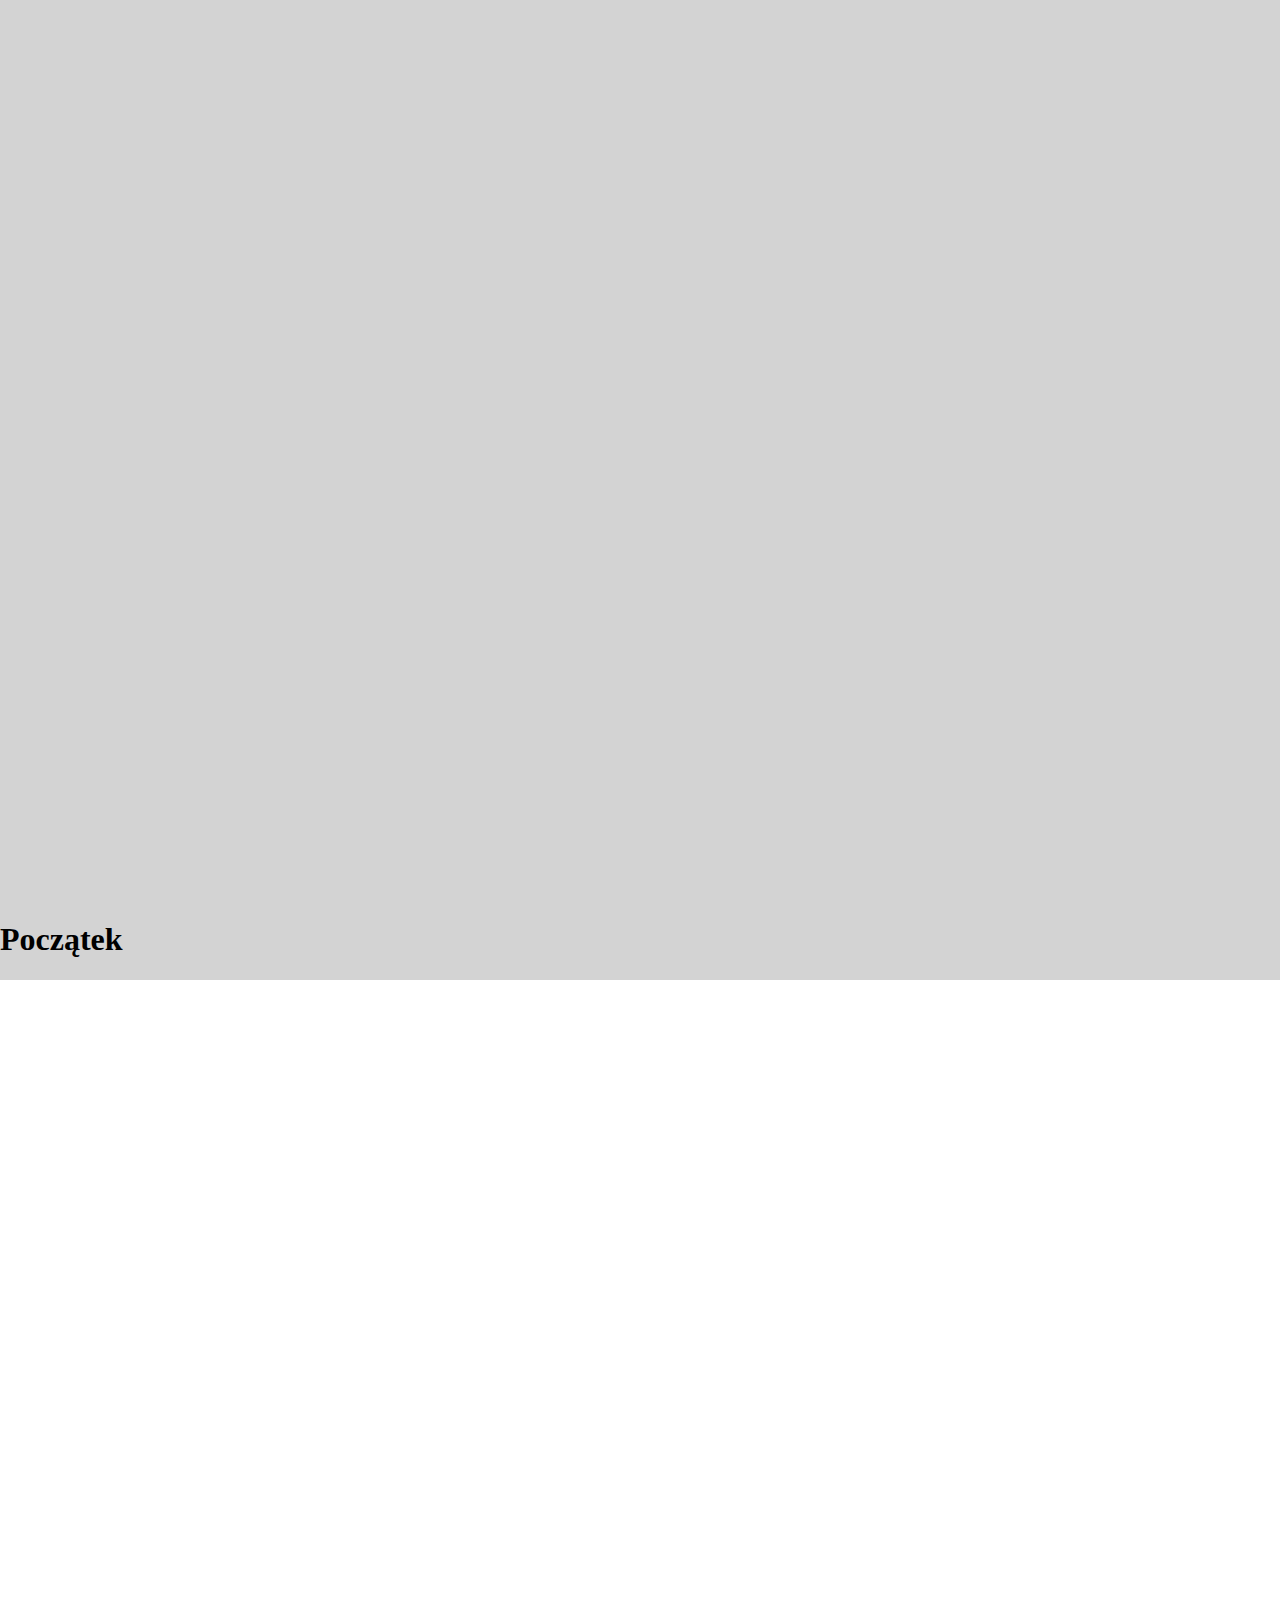
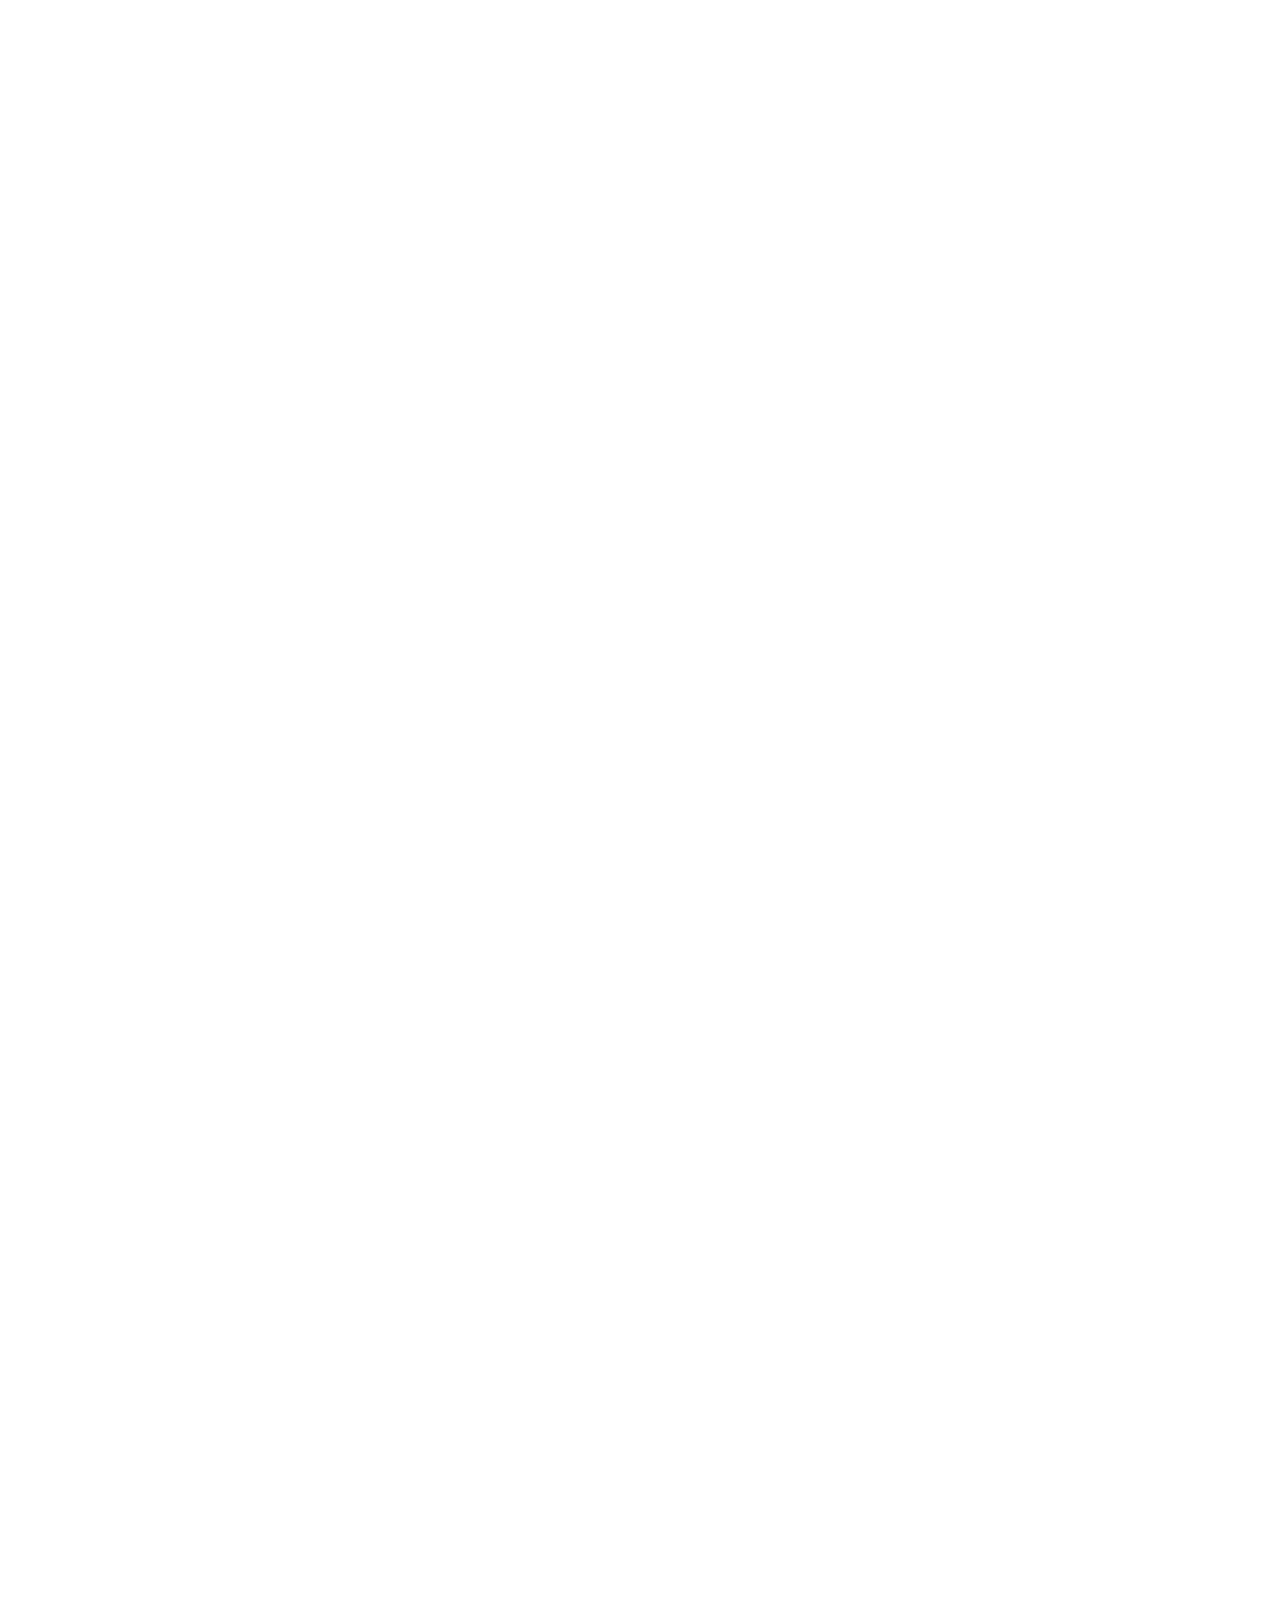
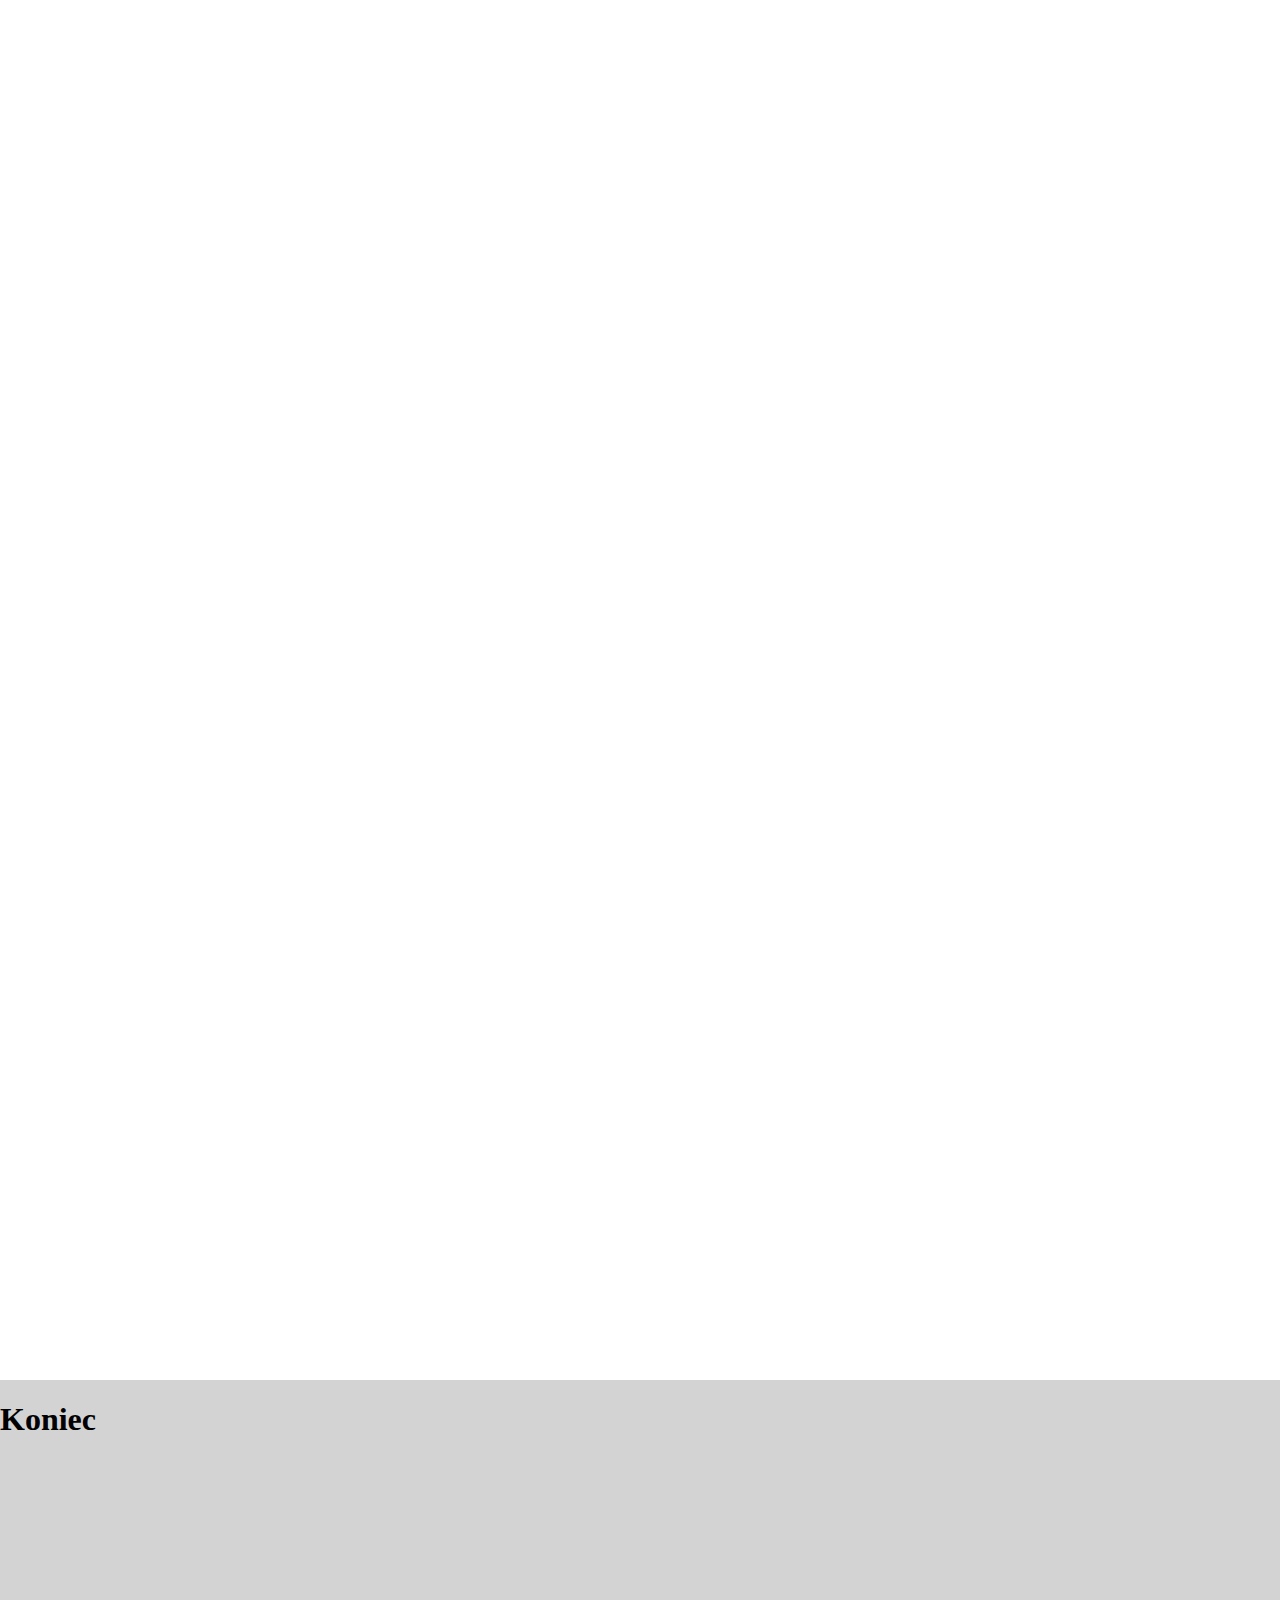
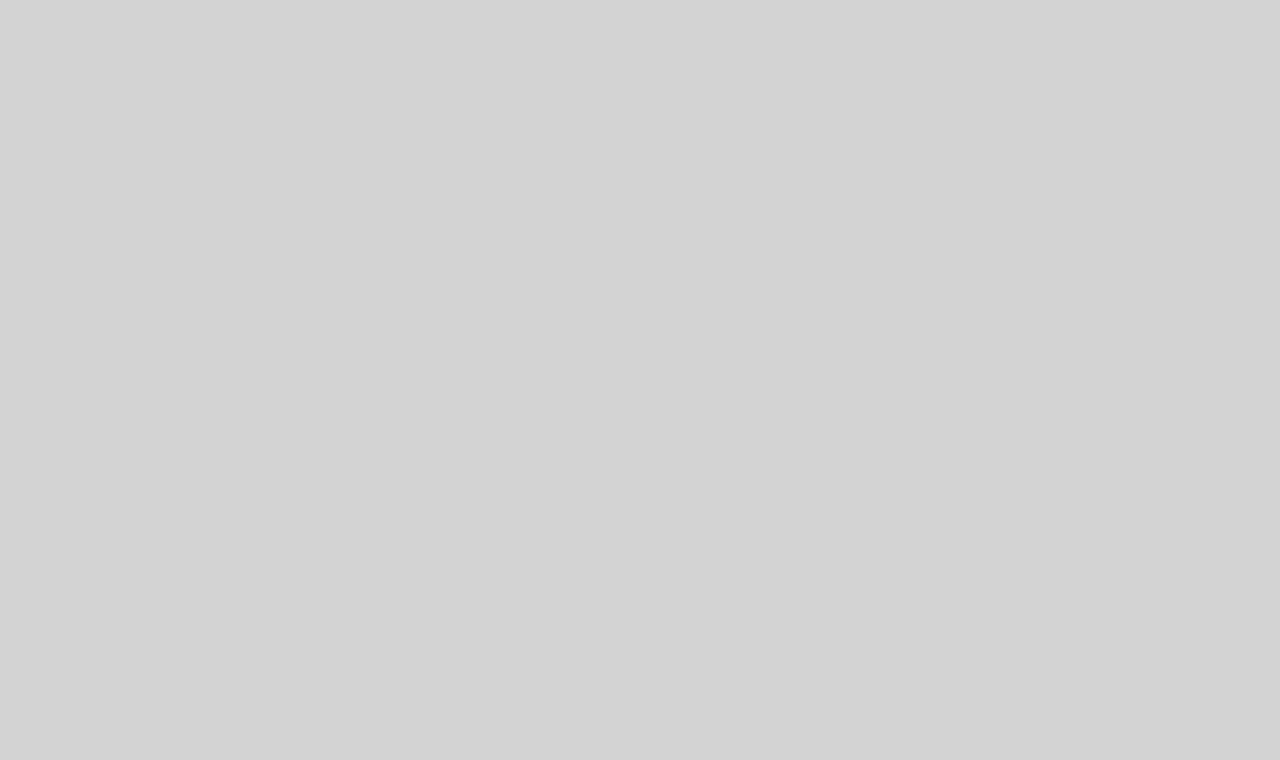
<file: progress-bar/index.html>
<!DOCTYPE html>
<html lang="en">
<head>
  <meta charset="UTF-8">
  <meta http-equiv="X-UA-Compatible" content="IE=edge">
  <meta name="viewport" content="width=device-width, initial-scale=1.0">
  <title>Progress bar</title>
  <link rel="stylesheet" href="./progress-bar.css">

</head>
<body>
  <div class="progress-bar">
    <div class="progress-bar__progress"></div>
  </div>
  <h1>Początek</h1>
  <section class="js-progress-section">
    
  </section>
  <h1>Koniec</h1>
  
  <script src="./progress-bar.js"></script>
  
</body>
</html>
</file>
<file: audio-player/audio-palyer.css>
body {
  padding: 100px;
}

* {
  -webkit-box-sizing: border-box;
          box-sizing: border-box;
  padding: 0;
  margin: 0;
}

.audio {
  max-width: 400px;
}

.audio audio {
  display: none;
}

.audio-player {
  padding: 5px 10px;
  height: 4rem;
  width: 100%;
  font-size: 0.75em;
  position: relative;
  border-radius: 10px;
  background: lightgray;
}

.audio-player .timeline {
  background: white;
  width: calc(100% - 3.3rem);
  max-width: calc(100% - 3.3rem);
  position: relative;
  cursor: pointer;
  height: 0.4rem;
  top: 50%;
  left: 3.1rem;
  right: 0;
  -webkit-transform: translateY(-50%);
          transform: translateY(-50%);
  z-index: 10;
}

.audio-player .timeline .progress {
  background: #E31F26;
  width: 0%;
  height: 100%;
  -webkit-transition: 0.25s;
  transition: 0.25s;
  position: relative;
}

.audio-player .timeline .progress::after {
  content: "";
  height: 1.75rem;
  width: 0.4rem;
  position: absolute;
  right: 0;
  top: 50%;
  -webkit-transform: translateY(-50%);
          transform: translateY(-50%);
  background: #BCBEC0;
  border-radius: 1rem;
}

.audio-player .controls {
  display: -webkit-box;
  display: -ms-flexbox;
  display: flex;
  -webkit-box-pack: justify;
      -ms-flex-pack: justify;
          justify-content: space-between;
  -webkit-box-align: stretch;
      -ms-flex-align: stretch;
          align-items: stretch;
  padding: 0 20px;
  position: absolute;
  top: 50%;
  left: 0;
  -webkit-transform: translateY(-50%);
          transform: translateY(-50%);
  width: 100%;
}

.audio-player .controls > * {
  display: -webkit-box;
  display: -ms-flexbox;
  display: flex;
  -webkit-box-pack: center;
      -ms-flex-pack: center;
          justify-content: center;
  -webkit-box-align: center;
      -ms-flex-align: center;
          align-items: center;
}

.audio-player .controls .toggle-play.play {
  cursor: pointer;
  position: relative;
  left: 0;
  height: 10px;
  width: 10px;
  border: 7px solid transparent;
  border-left: 10px solid white;
}

.audio-player .controls .toggle-play.play:hover {
  -webkit-transform: scale(1.1);
          transform: scale(1.1);
}

.audio-player .controls .toggle-play.pause {
  height: 15px;
  width: 20px;
  cursor: pointer;
  position: relative;
}

.audio-player .controls .toggle-play.pause:before {
  position: absolute;
  top: 0;
  left: 0px;
  background: white;
  content: "";
  height: 15px;
  width: 3px;
}

.audio-player .controls .toggle-play.pause:after {
  position: absolute;
  top: 0;
  right: 8px;
  background: white;
  content: "";
  height: 15px;
  width: 3px;
}

.audio-player .controls .toggle-play.pause:hover {
  -webkit-transform: scale(1.1);
          transform: scale(1.1);
}

.audio-player .controls .time {
  margin-top: 5px;
  display: -webkit-box;
  display: -ms-flexbox;
  display: flex;
  position: static;
  position: absolute;
  top: 50%;
  right: 10px;
  font-size: 1rem;
  color: white;
}

.audio-player .controls .time > * {
  padding: 2px;
}

.audio-player .controls .volume-container {
  cursor: pointer;
  position: relative;
  z-index: 2;
}

.audio-player .controls .volume-container .volume-button {
  height: 26px;
  display: -webkit-box;
  display: -ms-flexbox;
  display: flex;
  -webkit-box-align: center;
      -ms-flex-align: center;
          align-items: center;
}

.audio-player .controls .volume-container .volume-button .volume {
  -webkit-transform: scale(0.7);
          transform: scale(0.7);
}

.audio-player .controls .volume-container .volume-slider {
  position: absolute;
  left: -3px;
  top: 15px;
  z-index: -1;
  width: 0;
  height: 15px;
  background: white;
  -webkit-box-shadow: 0 0 20px #000a;
          box-shadow: 0 0 20px #000a;
  -webkit-transition: .25s;
  transition: .25s;
}

.audio-player .controls .volume-container .volume-slider .volume-percentage {
  background: coral;
  height: 100%;
  width: 75%;
}

.audio-player .controls .volume-container:hover .volume-slider {
  left: -123px;
  width: 120px;
}
/*# sourceMappingURL=audio-palyer.css.map */
</file>
<file: double-nav/header.css>
* {
  margin: 0;
  padding: 0;
  -webkit-box-sizing: border-box;
          box-sizing: border-box;
}

.container {
  max-width: 85%;
  margin-left: auto;
  margin-right: auto;
  padding: 0 20px;
}

body {
  min-height: 500vh;
}

.header {
  position: fixed;
  left: 0;
  top: 0;
  width: 100%;
  background-color: #fff;
  z-index: 100;
  -webkit-transition: 0.4s;
  transition: 0.4s;
  background: #F9F9F9;
}

.header.is-hidden {
  -webkit-transform: translateY(-100%);
          transform: translateY(-100%);
}

.header a, .header span {
  position: relative;
  font-weight: 700;
  font-size: 1.6rem;
  letter-spacing: 0.08rem;
  line-height: 2rem;
  color: #6D6E71;
}

@media screen and (min-width: 1366px) {
  .header a, .header span {
    font-size: 1.4rem;
    letter-spacing: 0.07rem;
  }
}

.header a:after, .header span:after {
  content: '';
  -webkit-transition: 0.4s;
  transition: 0.4s;
  position: absolute;
  left: -0.7rem;
  bottom: -1rem;
  width: calc(100% + 1.4rem);
  height: 0.2rem;
  background-color: #E31F26;
  opacity: 0;
}

.header a:hover:after, .header a.active:after, .header span:hover:after, .header span.active:after {
  opacity: 1;
}

.header__content {
  display: -webkit-box;
  display: -ms-flexbox;
  display: flex;
  -webkit-box-pack: justify;
      -ms-flex-pack: justify;
          justify-content: space-between;
  -webkit-box-align: center;
      -ms-flex-align: center;
          align-items: center;
  position: relative;
  height: 6rem;
}

.header__content .always-hover {
  color: #E31F26;
}

.header__content .always-hover a {
  color: #E31F26;
}

.header__logo {
  margin-bottom: 0;
  width: 4.8rem;
  display: -webkit-box;
  display: -ms-flexbox;
  display: flex;
  -webkit-transition: 0.4s;
  transition: 0.4s;
  position: relative;
  z-index: 1;
}

@media screen and (min-width: 768px) {
  .header__logo {
    width: 6rem;
  }
}

@media screen and (min-width: 1366px) {
  .header__logo {
    display: none;
  }
}

.header__logo:after {
  display: none;
}

.header__logo--blog {
  margin-right: auto;
  margin-left: 2rem;
  max-height: 2.3rem;
  line-height: 1;
  max-width: 12.5rem;
}

@media screen and (min-width: 768px) {
  .header__logo--blog {
    margin-left: 3rem;
  }
}

@media screen and (min-width: 1045) {
  .header__logo--blog {
    max-height: 2.5rem;
    max-width: 12.6rem;
  }
}

@media screen and (min-width: 1366px) {
  .header__logo--blog {
    display: none;
  }
}

.header__logo--blog-desktop {
  display: none;
}

.header__logo--blog-desktop::after {
  display: none;
}

@media screen and (min-width: 1366px) {
  .header__logo--blog-desktop {
    padding: 1.2rem 0;
    display: block;
  }
}

.header__settings {
  display: -webkit-box;
  display: -ms-flexbox;
  display: flex;
  -webkit-box-pack: justify;
      -ms-flex-pack: justify;
          justify-content: space-between;
  -webkit-box-align: center;
      -ms-flex-align: center;
          align-items: center;
}

.header .nav {
  position: absolute;
  right: 0;
  top: 5.9rem;
  opacity: 0;
  pointer-events: none;
  background-color: #fff;
  width: 100%;
  -webkit-transition: 0.4s;
  transition: 0.4s;
}

@media screen and (min-width: 768px) {
  .header .nav {
    top: 8rem;
    -webkit-box-shadow: 0 3px 6px rgba(0, 0, 0, 0.1);
            box-shadow: 0 3px 6px rgba(0, 0, 0, 0.1);
    max-width: 25.8rem;
  }
}

@media screen and (min-width: 1366px) {
  .header .nav {
    background: transparent;
    opacity: 1;
    pointer-events: all;
    position: static;
    -webkit-box-shadow: none;
            box-shadow: none;
    max-width: unset;
    width: unset;
    -webkit-box-flex: 1;
        -ms-flex: 1;
            flex: 1;
  }
}

.header .nav:after {
  content: '';
  position: absolute;
  width: calc(100% + 5rem);
  height: 100%;
  left: -2.5rem;
  top: 0;
  background-color: #fff;
  -webkit-box-shadow: 0 3px 6px rgba(0, 0, 0, 0.1);
          box-shadow: 0 3px 6px rgba(0, 0, 0, 0.1);
  z-index: -1;
}

@media screen and (min-width: 768px) {
  .header .nav:after {
    display: none;
  }
}

.header .nav__content {
  max-height: calc(100vh - 150px);
  overflow-y: auto;
  overflow-x: hidden;
}

@media screen and (min-width: 1366px) {
  .header .nav__content {
    margin-left: 4.2rem;
    display: -webkit-box;
    display: -ms-flexbox;
    display: flex;
    -webkit-box-pack: start;
        -ms-flex-pack: start;
            justify-content: flex-start;
    -webkit-box-align: center;
        -ms-flex-align: center;
            align-items: center;
    overflow: visible;
    max-height: unset;
  }
}

@media screen and (min-width: 768px) {
  .header .nav__content > .nav__item:first-child {
    margin-top: 2rem;
  }
}

@media screen and (min-width: 1366px) {
  .header .nav__content > .nav__item:first-child {
    margin-top: 0;
  }
}

@media screen and (min-width: 768px) {
  .header .nav__content > .nav__item:last-child {
    margin-bottom: 2rem;
  }
}

@media screen and (min-width: 1366px) {
  .header .nav__content > .nav__item:last-child {
    margin-bottom: 0;
  }
}

@media screen and (min-width: 1366px) {
  .header .nav__content > .nav__item + .nav__item {
    margin-left: 5.1rem;
  }
}

.header .nav__item {
  text-transform: uppercase;
  margin: 3.5rem 0;
}

@media screen and (min-width: 768px) {
  .header .nav__item {
    margin: 3.4rem 0;
  }
}

@media screen and (min-width: 1366px) {
  .header .nav__item {
    margin: 0;
    display: -webkit-box;
    display: -ms-flexbox;
    display: flex;
    -webkit-box-pack: justify;
        -ms-flex-pack: justify;
            justify-content: space-between;
    -webkit-box-align: center;
        -ms-flex-align: center;
            align-items: center;
    position: relative;
  }
}

@media screen and (min-width: 1366px) {
  .header .nav__item--tablet {
    display: none;
  }
}

@media screen and (min-width: 768px) {
  .header .nav__item--mobile {
    display: none;
  }
}

@media screen and (min-width: 768px) {
  .header .nav__item a, .header .nav__item > span {
    margin-left: 2.3rem;
  }
}

@media screen and (min-width: 1366px) {
  .header .nav__item a, .header .nav__item > span {
    margin-left: 0;
  }
}

@media screen and (min-width: 1366px) {
  .header .nav__item--user {
    margin-right: 20px;
  }
}

.header .nav__item--user svg {
  margin-right: 12px;
  width: 15px;
  height: 15px;
}

@media screen and (min-width: 1366px) {
  .header .nav__item--user span:before {
    top: 3px !important;
  }
}

@media screen and (min-width: 1366px) {
  .header .nav__item--user span::after {
    display: none;
  }
}

.header .nav__item--user span > span {
  display: inline-block;
  line-height: 1;
}

@media screen and (min-width: 1366px) {
  .header .nav__item--user span > span {
    max-width: 10.8rem;
    white-space: nowrap;
    overflow: hidden;
    text-overflow: ellipsis;
  }
}

@media screen and (min-width: 1366px) {
  .header .nav__item--user .nav__submenu {
    left: unset;
    right: 0;
  }
}

@media screen and (min-width: 1366px) {
  .header .nav__item--user .nav__submenu .nav__item a {
    display: block;
    width: 100%;
    text-align: center;
  }
}

@media screen and (min-width: 768px) {
  .header .nav__item--user.nav__item--tablet {
    margin-right: 1rem;
  }
}

.header .nav__item--user.nav__item--tablet > span {
  display: -webkit-box;
  display: -ms-flexbox;
  display: flex;
}

.header .nav__item--user.nav__item--tablet > span span {
  max-width: 100%;
  word-break: break-all;
}

@media screen and (min-width: 1366px) {
  .header .nav .has-submenu:hover .nav__submenu {
    opacity: 1;
    pointer-events: all;
  }
}

@media screen and (min-width: 1366px) {
  .header .nav .has-submenu:hover > a:before {
    -webkit-transform: rotate(225deg);
            transform: rotate(225deg);
    top: 7px;
  }
}

@media screen and (min-width: 1366px) {
  .header .nav .has-submenu:hover > a:after {
    opacity: 0;
  }
}

@media screen and (min-width: 1366px) {
  .header .nav .has-submenu > a:before {
    content: '';
    position: absolute;
    right: -20px;
    top: 5px;
    -webkit-transform: rotate(45deg);
            transform: rotate(45deg);
    border-color: transparent #6D6E71 #6D6E71 transparent;
    border-style: solid;
    border-width: 1px;
    width: 0.6rem;
    height: 0.6rem;
    -webkit-transition: 0.4s;
    transition: 0.4s;
  }
}

@media screen and (min-width: 1366px) {
  .header .nav .has-submenu > a:hover:after {
    opacity: 1;
  }
}

@media screen and (min-width: 1366px) {
  .header .nav__submenu {
    position: absolute;
    left: -2.5rem;
    top: 2rem;
    opacity: 0;
    pointer-events: none;
    padding-top: 2rem;
    -webkit-transition: 0.4s;
    transition: 0.4s;
  }
}

@media screen and (min-width: 1366px) {
  .header .nav__submenu .nav__item {
    -webkit-box-shadow: 0 0 10px rgba(0, 0, 0, 0.1);
            box-shadow: 0 0 10px rgba(0, 0, 0, 0.1);
    background-color: #fff;
    padding: 2.1rem 2.5rem;
    -webkit-box-pack: center;
        -ms-flex-pack: center;
            justify-content: center;
  }
}

@media screen and (min-width: 1366px) {
  .header .nav__submenu .nav__item a {
    white-space: nowrap;
  }
}

@media screen and (min-width: 1366px) {
  .header .has-submenu:hover .nav__submenu {
    opacity: 1;
    pointer-events: all;
  }
}

@media screen and (min-width: 1366px) {
  .header .has-submenu:hover > a:before {
    -webkit-transform: rotate(225deg);
            transform: rotate(225deg);
    top: 7px;
  }
}

@media screen and (min-width: 1366px) {
  .header .has-submenu:hover > a:after {
    opacity: 0;
  }
}

@media screen and (min-width: 1366px) {
  .header .has-submenu > a:before,
  .header .has-submenu > span:before {
    content: '';
    position: absolute;
    right: -20px;
    top: 5px;
    -webkit-transform: rotate(45deg);
            transform: rotate(45deg);
    border-color: transparent #6D6E71 #6D6E71 transparent;
    border-style: solid;
    border-width: 1px;
    width: 0.6rem;
    height: 0.6rem;
    -webkit-transition: 0.4s;
    transition: 0.4s;
  }
}

@media screen and (min-width: 1366px) {
  .header .has-submenu > a:hover:after,
  .header .has-submenu > span:hover:after {
    opacity: 1;
  }
}

@media screen and (min-width: 1366px) {
  .header .nav__submenu {
    position: absolute;
    left: -2.5rem;
    top: 2rem;
    opacity: 0;
    pointer-events: none;
    padding-top: 2rem;
    -webkit-transition: 0.4s;
    transition: 0.4s;
  }
}

@media screen and (min-width: 1366px) {
  .header .nav__submenu .nav__item {
    -webkit-box-shadow: 0 0 10px rgba(0, 0, 0, 0.1);
            box-shadow: 0 0 10px rgba(0, 0, 0, 0.1);
    background-color: #fff;
    padding: 2.1rem 2.5rem;
    -webkit-box-pack: center;
        -ms-flex-pack: center;
            justify-content: center;
  }
}

@media screen and (min-width: 1366px) {
  .header .nav__submenu .nav__item a {
    white-space: nowrap;
  }
}

.header .settings-nav {
  display: none;
  margin-right: 3rem;
  text-transform: uppercase;
}

@media screen and (min-width: 768px) {
  .header .settings-nav {
    display: block;
    margin-right: 4rem;
  }
}

@media screen and (min-width: 1366px) {
  .header .settings-nav {
    display: -webkit-box;
    display: -ms-flexbox;
    display: flex;
    -webkit-box-pack: justify;
        -ms-flex-pack: justify;
            justify-content: space-between;
    -webkit-box-align: center;
        -ms-flex-align: center;
            align-items: center;
    margin-right: 3rem;
  }
}

@media screen and (min-width: 768px) {
  .header .settings-nav__item--tablet {
    display: block;
  }
}

.header .settings-nav__item--desktop {
  display: none;
}

@media screen and (min-width: 1366px) {
  .header .settings-nav__item--desktop {
    display: block;
  }
}

@media screen and (min-width: 1366px) {
  .header .settings-nav a + li,
  .header .settings-nav a + a {
    margin-left: 6.3rem;
    position: relative;
  }
}

@media screen and (min-width: 1366px) {
  .header .settings-nav a + li:before,
  .header .settings-nav a + a:before {
    content: '';
    height: 1.5rem;
    width: 0.1rem;
    position: absolute;
    left: -3.3rem;
    top: 50%;
    -webkit-transform: translateY(-50%);
            transform: translateY(-50%);
    background-color: #BCBEC0;
  }
}

.header .language-switcher {
  margin-right: 3rem;
}

@media screen and (min-width: 768px) {
  .header .language-switcher {
    margin-right: 4rem;
  }
}

@media screen and (min-width: 1366px) {
  .header .language-switcher {
    margin-right: 0;
  }
}

.header .nav-switcher {
  width: 3.6rem;
  height: 2.4rem;
  position: relative;
  font-size: 2.4rem;
  cursor: pointer;
}

@media screen and (min-width: 768px) {
  .header .nav-switcher {
    width: 4rem;
    height: 2.7rem;
  }
}

@media screen and (min-width: 1366px) {
  .header .nav-switcher {
    display: none;
  }
}

.header .nav-switcher i {
  position: absolute;
  left: 50%;
  top: 50%;
  -webkit-transform: translate(-50%, -50%);
          transform: translate(-50%, -50%);
  -webkit-transition: 0.4s;
  transition: 0.4s;
}

@media screen and (min-width: 768px) {
  .header .nav-switcher i {
    font-size: 2.7rem;
  }
}

.header .nav-switcher .icon-close {
  opacity: 0;
  pointer-events: none;
}

@media screen and (min-width: 768px) {
  .header .nav-switcher .icon-close {
    font-size: 2.2rem;
  }
}

.header--fixed .header__logo {
  margin-bottom: 0;
}

.header--open .nav {
  opacity: 1;
  pointer-events: all;
}

.header--open .nav-switcher .icon-close {
  opacity: 1;
  pointer-events: all;
}

.header--open .nav-switcher .icon-hamburger {
  opacity: 0;
  pointer-events: none;
}

.header--blog {
  background: #fff;
  -webkit-box-shadow: 0px 5px 10px #00000019;
          box-shadow: 0px 5px 10px #00000019;
  position: fixed;
  top: 4.7rem;
  left: 0;
  z-index: 90;
  width: 100%;
  -webkit-transition: 0.4s;
  transition: 0.4s;
}

@media screen and (min-width: 768px) {
  .header--blog {
    top: 5.9rem;
  }
}

.header--blog.slide-up {
  -webkit-transform: translateY(-4.9rem);
          transform: translateY(-4.9rem);
}

@media screen and (min-width: 768px) {
  .header--blog.slide-up {
    -webkit-transform: translateY(-6rem);
            transform: translateY(-6rem);
  }
}

.header--blog .nav {
  height: 4.8rem;
  padding: 1rem 0;
  display: -webkit-box;
  display: -ms-flexbox;
  display: flex;
  -webkit-box-align: center;
      -ms-flex-align: center;
          align-items: center;
  position: relative;
}

@media screen and (min-width: 1366px) {
  .header--blog .nav {
    padding: 0;
    height: 8.7rem;
  }
}

.header--blog .nav::before {
  content: "";
  position: absolute;
  top: 0;
  right: 0;
  height: 100%;
  width: 3.3rem;
  z-index: 10;
  background: transparent -webkit-gradient(linear, right top, left top, from(#FFFFFF), to(#FFFFFF00)) 0% 0% no-repeat padding-box;
  background: transparent linear-gradient(270deg, #FFFFFF 0%, #FFFFFF00 100%) 0% 0% no-repeat padding-box;
}

@media screen and (min-width: 768px) {
  .header--blog .nav::before {
    display: none;
  }
}

.header--blog .nav__logo {
  display: none;
}

@media screen and (min-width: 1366px) {
  .header--blog .nav__logo {
    display: block;
    margin-right: auto;
  }
}

@media screen and (min-width: 1366px) {
  .header--blog .nav .swiper {
    margin-right: 0;
    overflow: visible;
  }
}

.header--blog .nav .swiper a {
  max-width: auto;
  display: inline-block;
  width: auto;
  color: #333333;
  font-weight: 700;
  font-size: 1rem;
  letter-spacing: 0.5px;
  white-space: nowrap;
  text-transform: uppercase;
  position: relative;
}

.header--blog .nav .swiper a + a {
  margin-left: 30px;
}

.header--blog .nav .swiper a:after {
  content: '';
  -webkit-transition: 0.4s;
  transition: 0.4s;
  position: absolute;
  left: 0;
  bottom: 0;
  width: 100%;
  height: 0.2rem;
  background-color: #E31F26;
  opacity: 0;
}

@media screen and (min-width: 1366px) {
  .header--blog .nav .swiper a:after {
    bottom: -1rem;
  }
}

.header--blog .nav .swiper a:hover:after, .header--blog .nav .swiper a.active:after {
  opacity: 1;
}

@media screen and (min-width: 768px) {
  .header--blog .nav .swiper a {
    font-size: 1.2rem;
    letter-spacing: 0.6px;
  }
}

@media screen and (min-width: 1045) {
  .header--blog .nav .swiper a {
    font-size: 1.4rem;
    letter-spacing: 0.7px;
  }
}

.header--blog .nav .swiper a:last-child {
  margin-right: 0 !important;
}
/*# sourceMappingURL=header.css.map */
</file>
<file: progress-bar/progress-bar.css>
.progress-bar {
  height: 0.5rem;
  width: 100vw;
  position: fixed;
  left: 0;
  bottom: 0;
  z-index: 100;
  -webkit-transition: 0.4s;
  transition: 0.4s;
}

.progress-bar__progress {
  height: 100%;
  width: 0%;
  background: red;
  -webkit-transition: 0.4s;
  transition: 0.4s;
}

body {
  padding: 100vh 0;
  margin: 0;
  -webkit-box-sizing: border-box;
          box-sizing: border-box;
  background: lightgray;
}

.js-progress-section {
  height: 400vh;
  background: white;
}
/*# sourceMappingURL=progress-bar.css.map */
</file>
